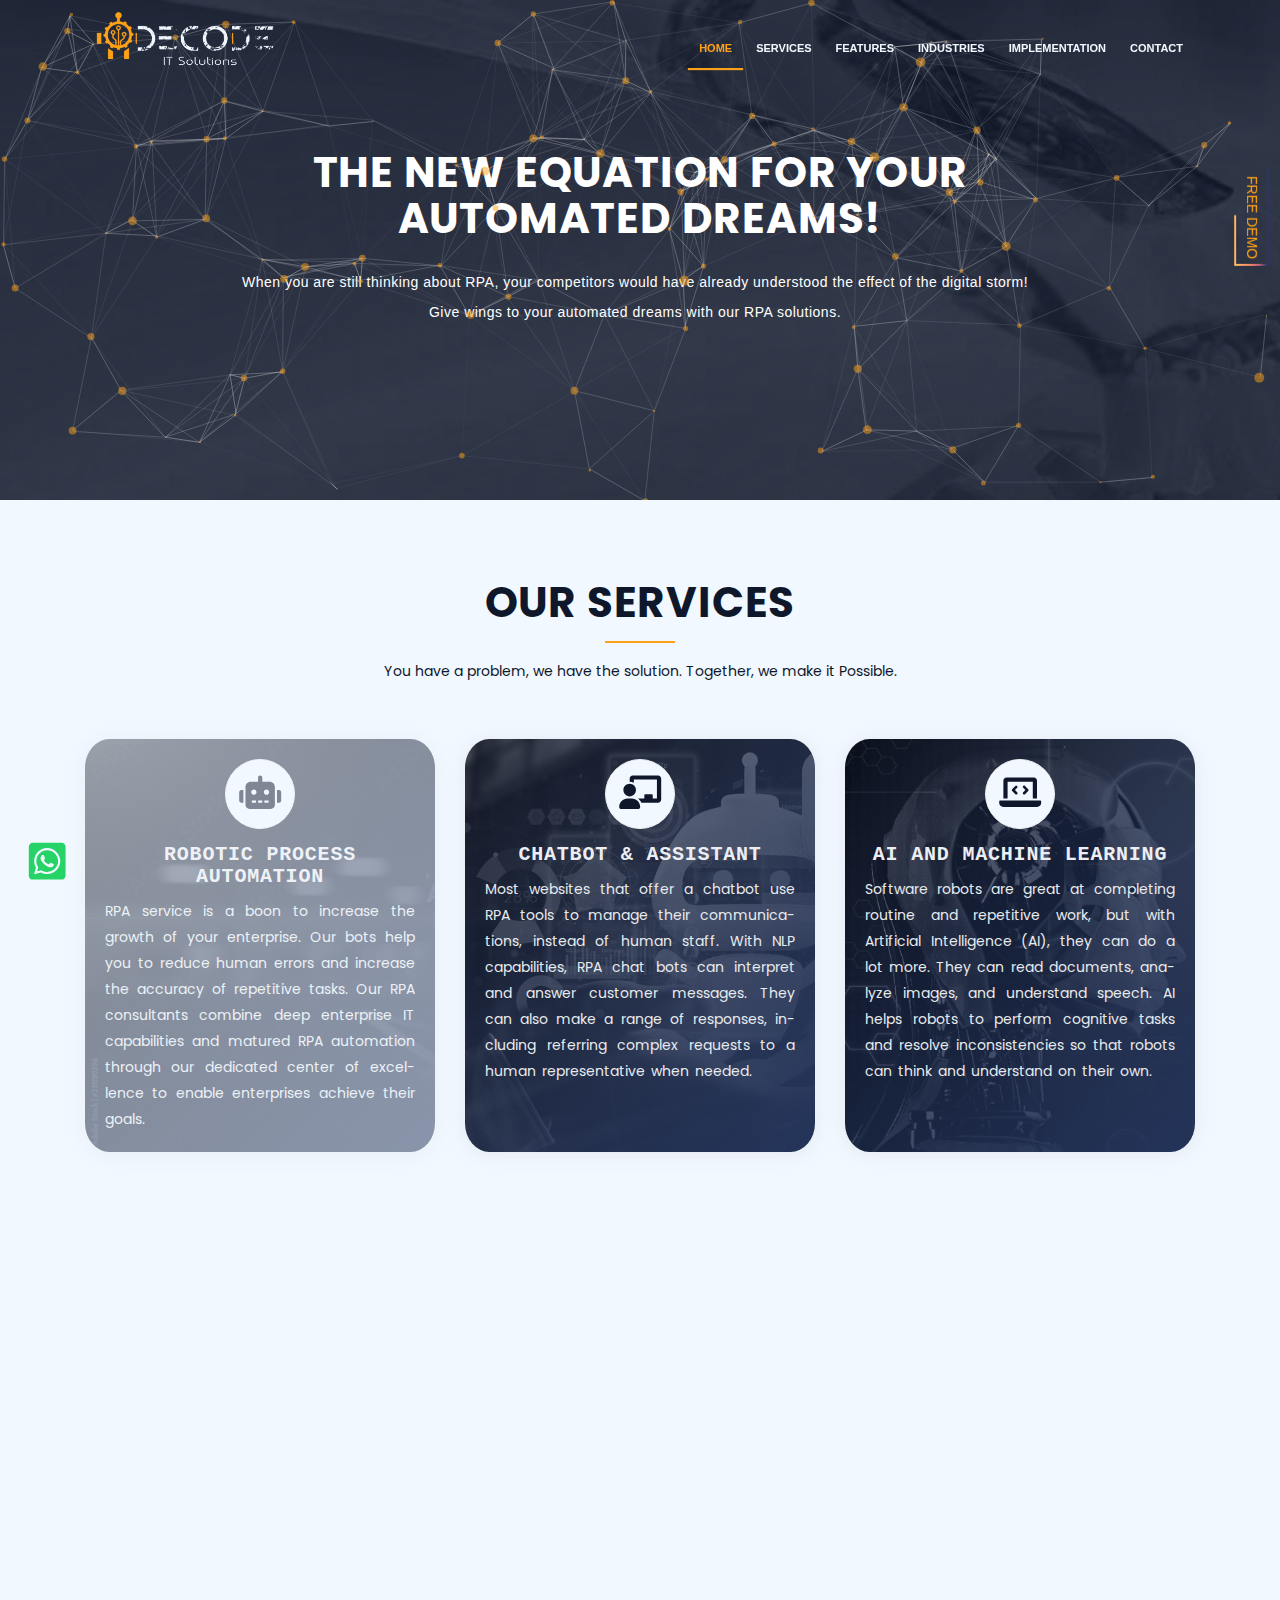
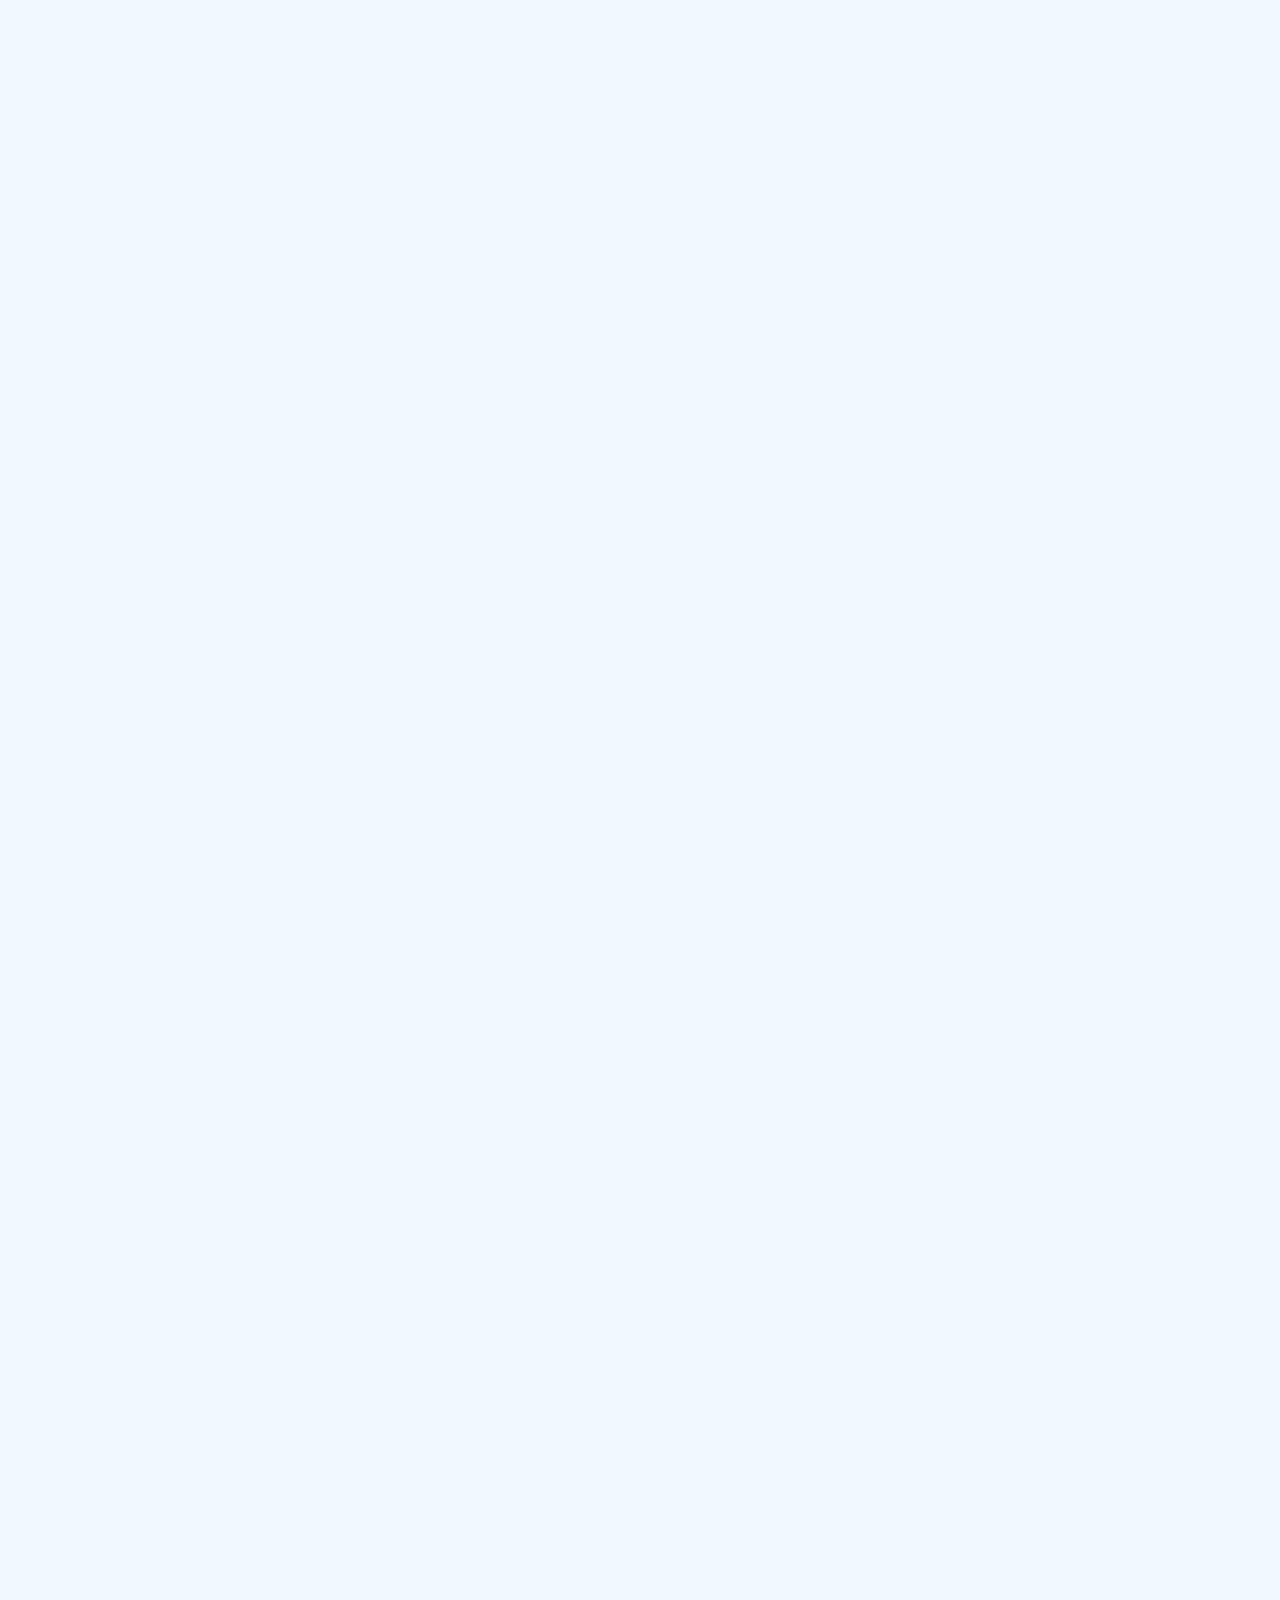
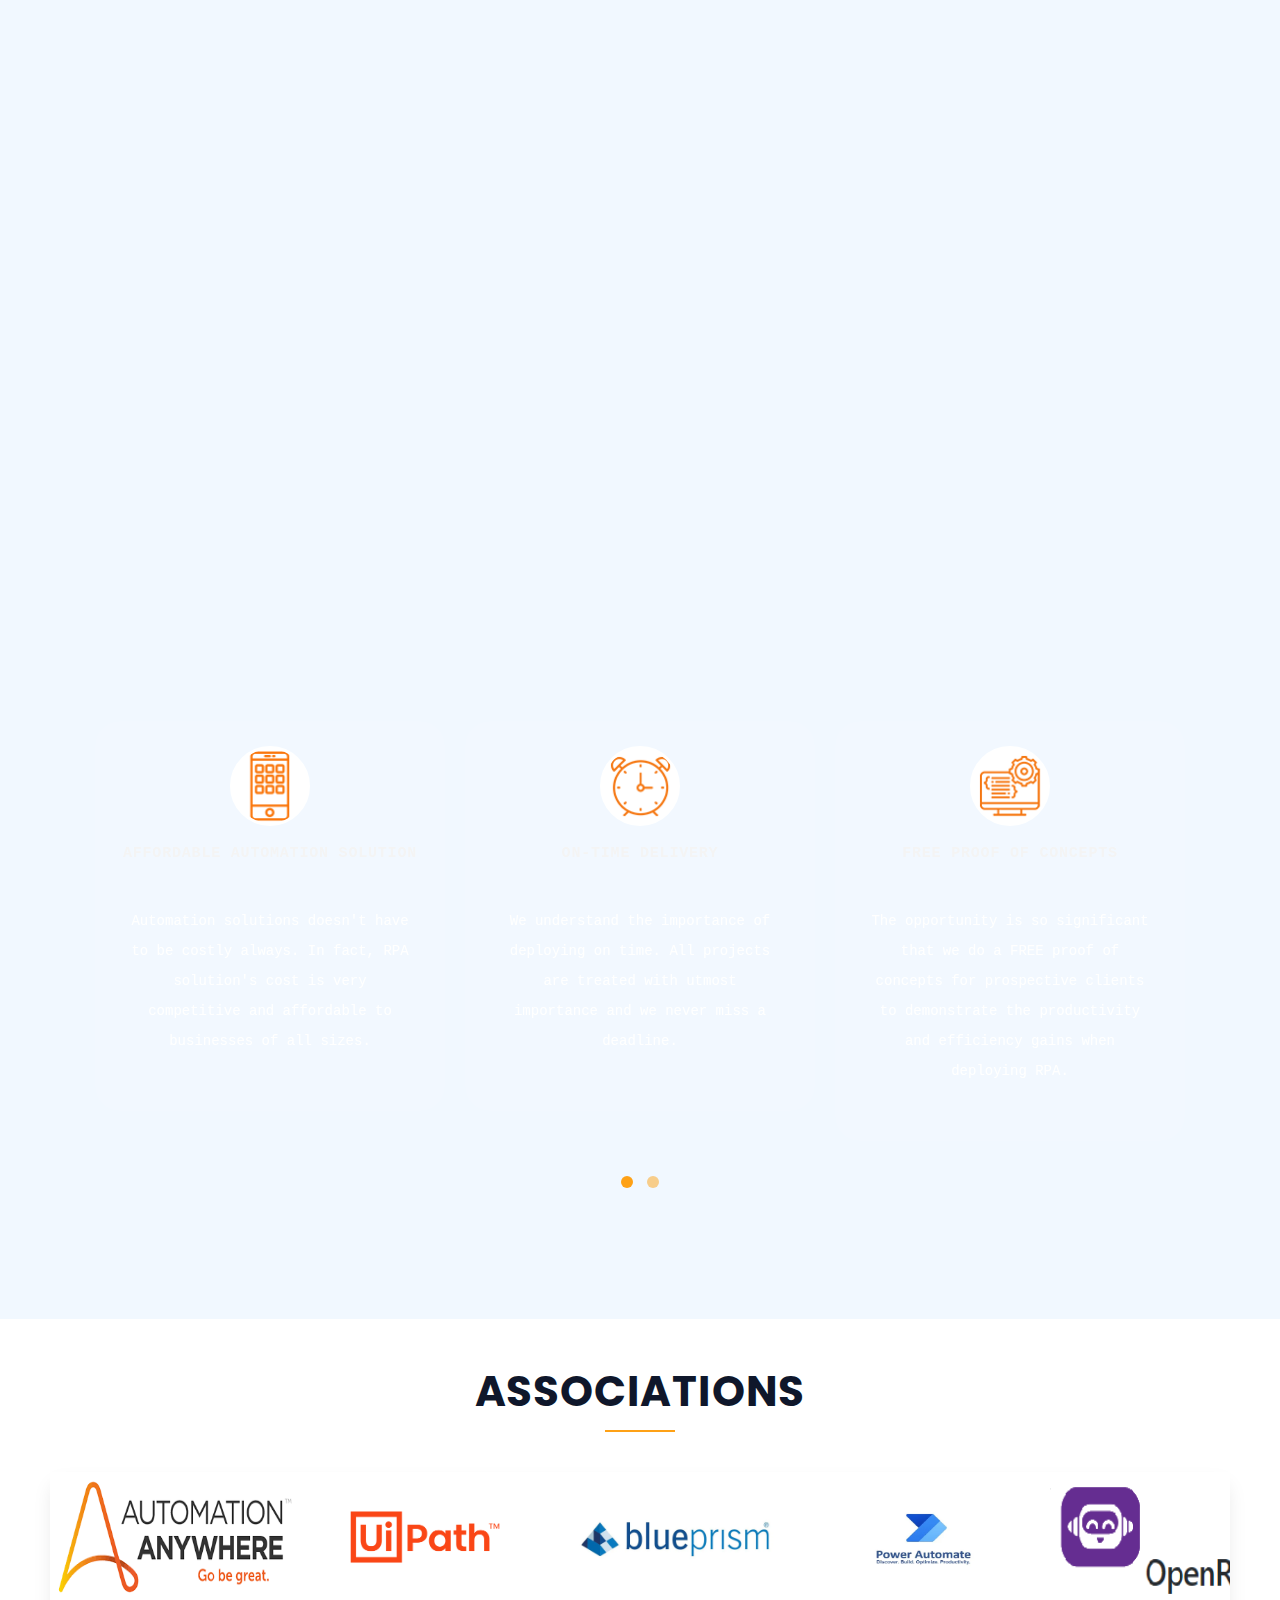
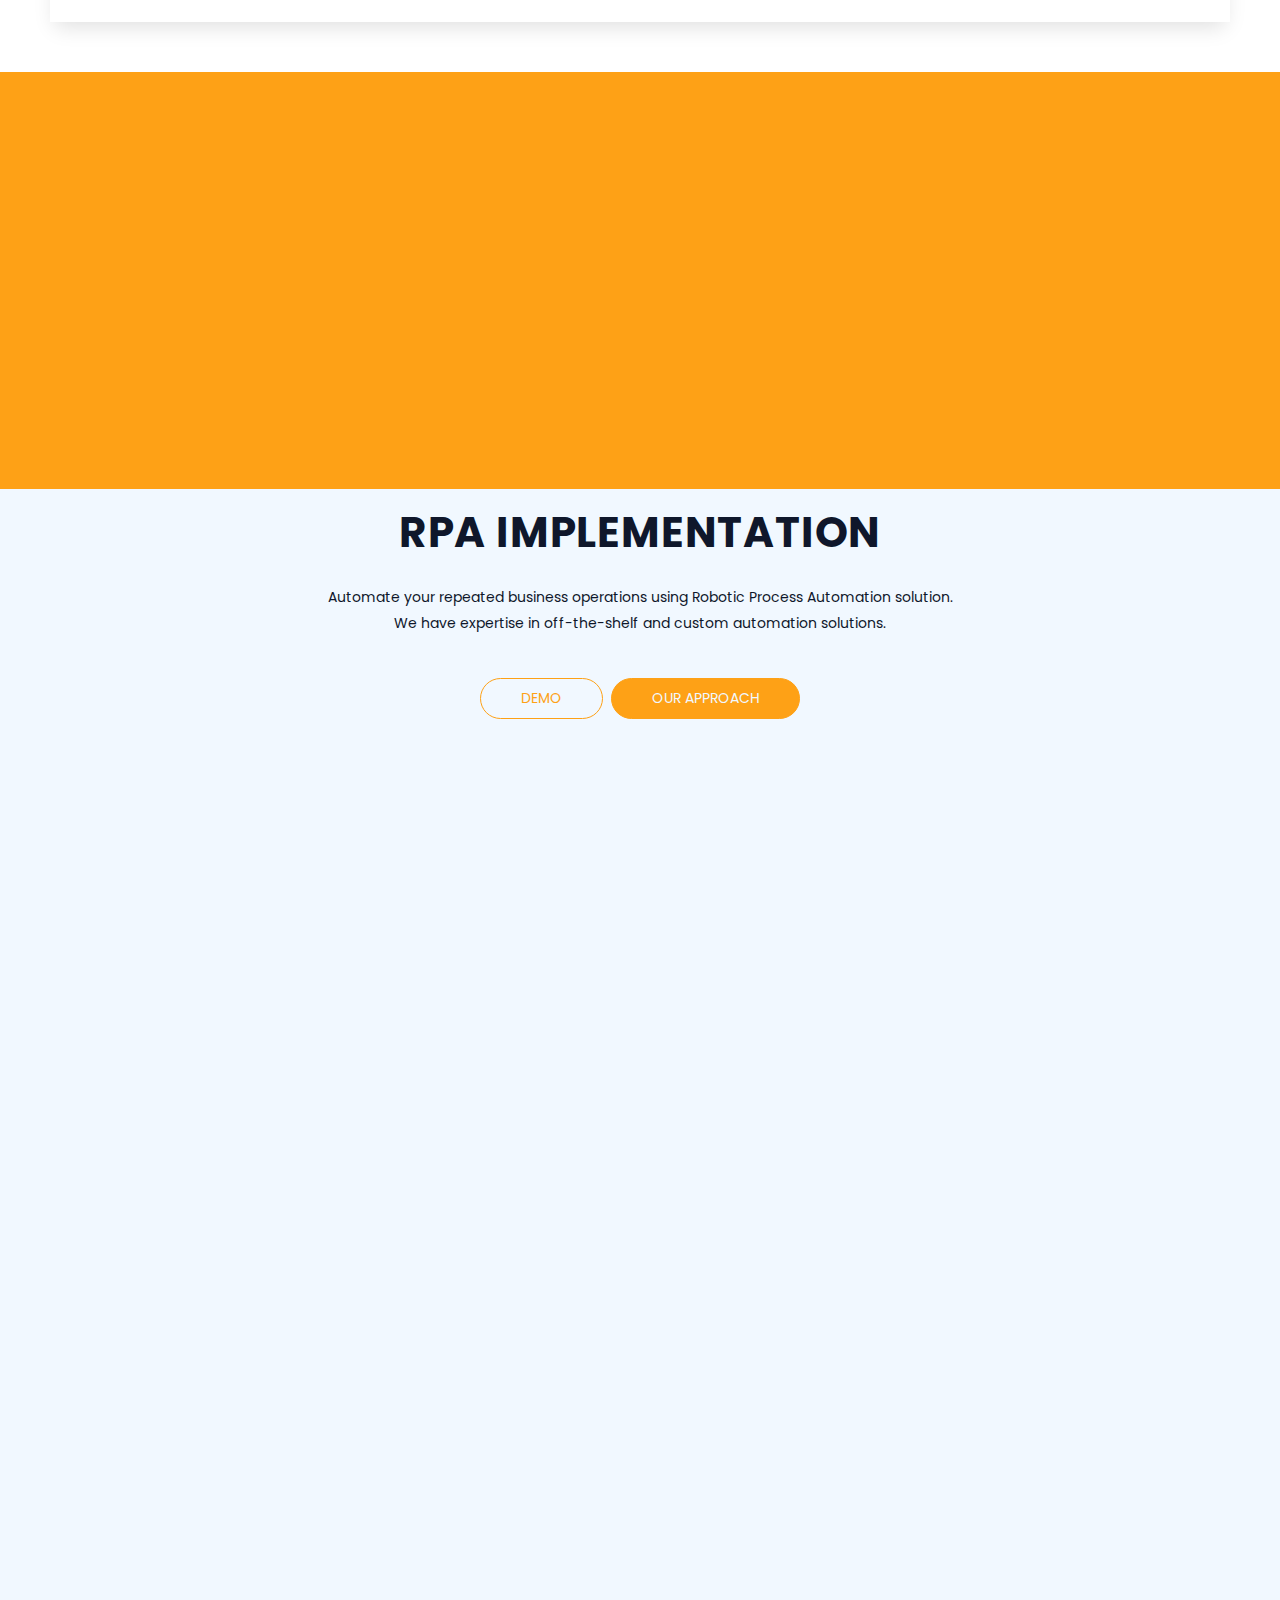
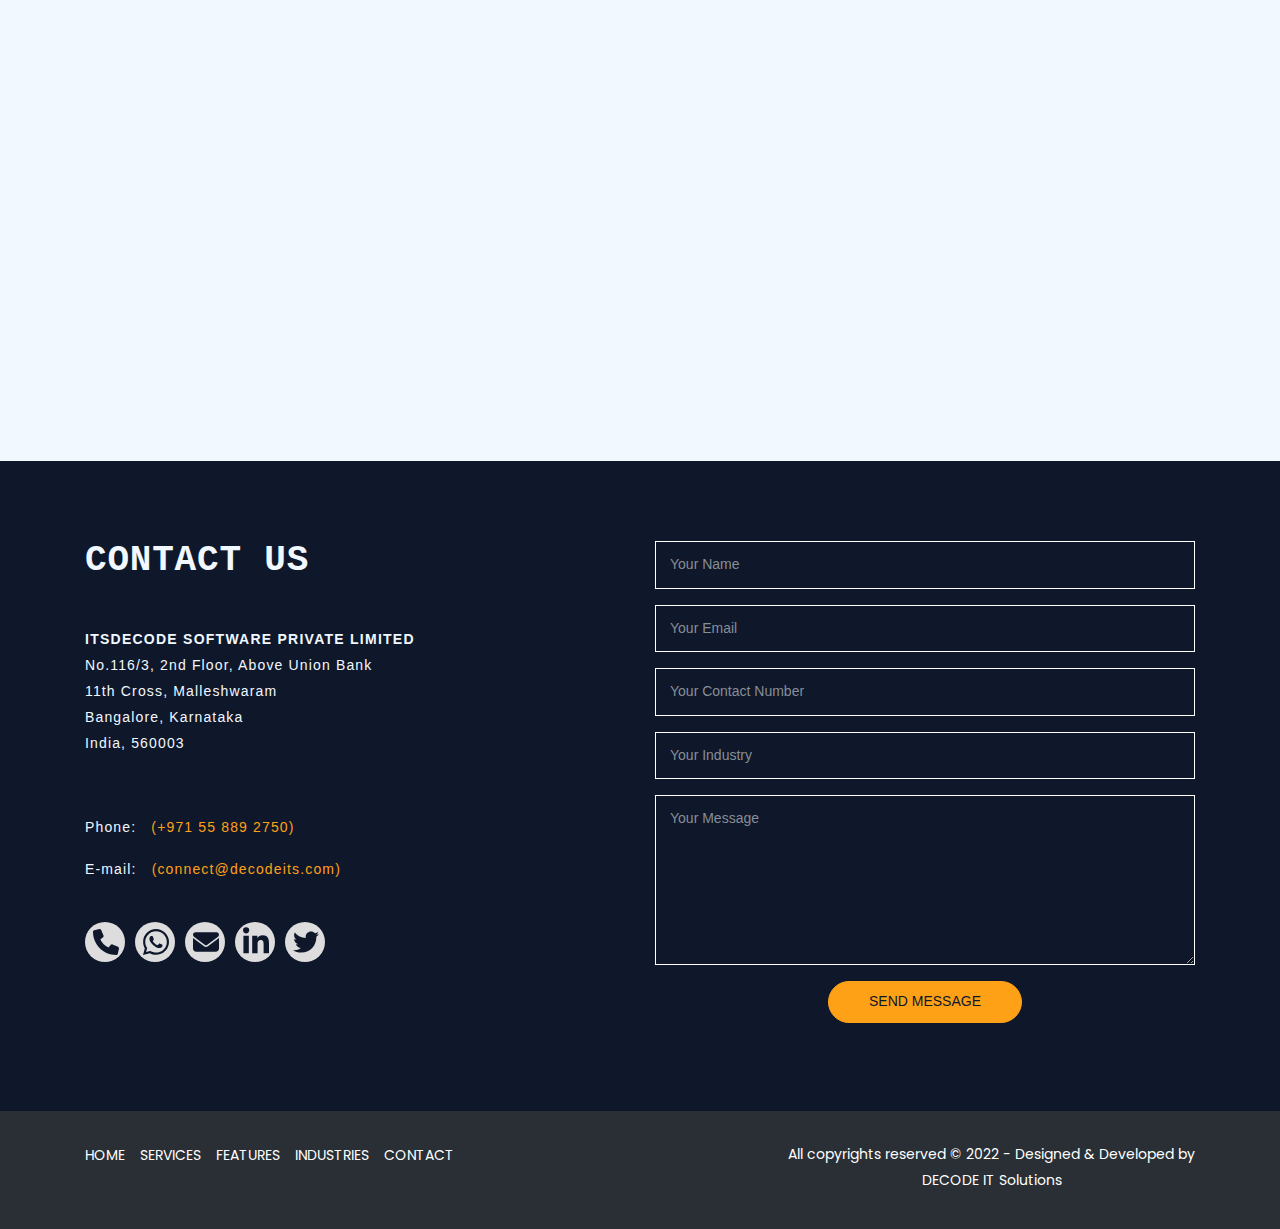
<file: index.html>
<!DOCTYPE html>
<html lang="en">
  <head>
    <!-- Required meta tags -->
    <meta charset="utf-8">
    <meta name="viewport" content="width=device-width, initial-scale=1, shrink-to-fit=no">
    <meta name="keywords" content="Bootstrap, Parallax, Template, Registration, Landing">
   <!-- <meta name="viewport" content="width=device-width, initial-scale=1, maximum-scale=1"> -->
    <meta name="author" content="Grayrids">
    <title>Decode IT Solutions</title>
    <link rel="icon" type="image/png" sizes="32x32" href="img/Common/icon title.png"/>
    <script src="https://ajax.googleapis.com/ajax/libs/jquery/3.5.1/jquery.min.js"></script>

    <!-- Bootstrap CSS -->
    <link rel="stylesheet" href="css/bootstrap.min.css">
    <link rel="stylesheet" href="css/font-awesome.min.css">
    <link rel="stylesheet" href="css/line-icons.css">
    <link rel="stylesheet" href="css/owl.carousel.css">
    <link rel="stylesheet" href="css/owl.theme.css">
    <link rel="stylesheet" href="css/nivo-lightbox.css">
    <link rel="stylesheet" href="css/magnific-popup.css">
    <link rel="stylesheet" href="css/slicknav.css">
    <link rel="stylesheet" href="css/animate.css">
    <link rel="stylesheet" href="css/main.css">      
    <link rel="stylesheet" href="css/responsive.css">
    <link rel="stylesheet" href="css/fontawesome.min.css">
  </head>


  <body>
    <!-- Header Section Start -->
    <header id="hero-area" data-stellar-background-ratio="0.5">    
      <!-- Navbar Start -->
      <nav class="navbar navbar-expand-md navbar-expand-lg fixed-top scrolling-navbar indigo">
        <div class="container">
          <!-- Brand and toggle get grouped for better mobile display -->
          <div class="navbar-header">
            <a href="#" class="navbar-brand"><img class="img-fulid" src="img/Common/W.svg" alt="img/Common/Logo Black 1.png"></a>
            <button class="navbar-toggler" type="button" data-toggle="collapse" data-target="#main-navbar" aria-controls="main-navbar" aria-expanded="false" aria-label="Toggle navigation">
              <i class="lnr lnr-menu"></i>
            </button>
          </div>
          <div class="collapse navbar-collapse" id="main-navbar">
            <ul class="navbar-nav mr-auto w-100 justify-content-end">
              <li class="nav-item">
                <a class="nav-link page-scroll" href="#hero-area">Home</a>
              </li>
              <li class="nav-item">
                <a class="nav-link page-scroll" href="#services">Services</a>
              </li>
              <li class="nav-item">
                <a class="nav-link page-scroll" href="#features">Features</a>
              </li>
              <li class="nav-item">
                <a class="nav-link page-scroll" href="#industries">Industries</a>
              </li>
             
              <li class="nav-item">
                <a class="nav-link page-scroll" href=".video-promo">implementation</a>
              </li>
              
              <li class="nav-item">
                <a class="nav-link page-scroll" href="#contact">Contact</a>
              </li>
            </ul>
          </div>
        </div>

        <!-- Mobile Menu Start -->
        <ul class="mobile-menu">
           <li>
              <a class="page-scroll" href="#hero-area">Home</a>
            </li>
            <li>
              <a class="page-scroll" href="#services">Services</a>
            </li>
            <li>
              <a class="page-scroll" href="#features">Features</a>
            </li>
            <li>
              <a class="page-scroll" href="#industries">Industries</a>
            </li>
            <li>
              <a class="page-scroll" href=".video-promo">implementation</a>
            </li>
           
            <li>
              <a class="page-scroll" href="#contact">Contact</a>
            </li>
        </ul>
        <!-- Mobile Menu End -->





      </nav>
      <!-- Navbar End --> 
      <section class="banner" id="particles-js">
        <div class="container-fluid ">
            <div class="row">
              <div class="col-12 p-0">
      <div class="container">  
        <div class="row justify-content-md-center">
          <div class="col-md-10">
            <div class="contents text-center">
              
              <h1 class="wow fadeInDown" data-wow-duration="1000ms" data-wow-delay="0.3s">The New Equation For Your <br>Automated Dreams!</h1>
              <p class="lead  wow fadeIn" data-wow-duration="1000ms" data-wow-delay="400ms">When you are still thinking about RPA, your competitors would have already understood the effect of the digital storm!
                <br>Give wings to your automated dreams with our RPA solutions.</p>
               </div>
          </div>
        </div> 

      </div>
    </div>
 </div>
</section>
      </div>           
    </header>
    <!-- Header Section End --> 

    <!-- Services Section Start -->
    <section id="services" class="section">
      <div class="container">
        <div class="section-header">          
          <h2 class="section-title wow fadeIn" data-wow-duration="500ms" data-wow-delay="0.15s">Our Services</h2>
          <hr class="lines wow zoomIn" data-wow-delay="0.15s">
          <p class="section-subtitle wow fadeIn" data-wow-duration="500ms" data-wow-delay="0.15s">You have a problem, we have the solution. Together, we make it Possible.</p>
        </div>
        <div class="row">
          <div class="col-lg-4 col-md-6 col-xs-12">
            <div class="item-boxes card1 wow fadeInLeft" data-wow-delay="0.2s">
              <div class="icon">
                <i class="fa-solid fa-robot"></i>
              </div>
              <h4>ROBOTIC PROCESS AUTOMATION</h4>
              <p>RPA service is a boon to increase the growth of your enterprise. Our bots help you
                to reduce human errors and increase the accuracy of repetitive tasks. Our RPA
                consultants combine deep enterprise IT capabilities and matured RPA automation
                through our dedicated center of excellence to enable enterprises achieve their goals.</p>
            </div>
          </div>
          <div class="col-lg-4 col-md-6 col-xs-12">
            <div class="item-boxes card2 wow fadeInUp" data-wow-delay="0.2s">
              <div class="icon">
                <i class="fa-solid fa-chalkboard-user"></i>
              </div>
              <h4>CHATBOT & ASSISTANT</h4>
              <p>Most websites that offer a chatbot use RPA tools to manage their communications, instead of human staff. With NLP capabilities, RPA chat bots can interpret and answer customer messages. They can also make a range of responses, including referring complex requests to a human representative when needed.</p>
            </div>
          </div>
          <div class="col-lg-4 col-md-6 col-xs-12">
            <div class="item-boxes card3 wow fadeInRight" data-wow-delay="0.2s">
              <div class="icon">
                <i class="fa-solid fa-laptop-code"></i>
              </div>
              <h4>AI AND MACHINE LEARNING</h4>
              <p>Software robots are great at completing routine and repetitive work, but with Artificial Intelligence (AI), they can do a lot more. They can read documents, analyze images, and understand speech. AI helps robots to perform cognitive tasks and resolve inconsistencies so that robots can think and understand on their own.</p>
            </div>
          </div>
          <div class="col-lg-4 col-md-6 col-xs-12">
            <div class="item-boxes card4 wow fadeInLeft" data-wow-delay="0.2s">
              <div class="icon">
                <i class="fa-solid fa-gears"></i>
              </div>
              <h4>ROBOTIC TEST AUTOMATION</h4>
              <p>Automated testing is about assisting testers in checking whether developed codes function as intended. Need to deliver quality product at speed means that manual testing no longer suffices for businesses. The need to deliver quality products on an immediate basis has challenged manual
testing. Automation has additional benefits, such as lowering human error, low cost that often occurs as a result of tedious, repetitive work.<br></p>
            </div>
          </div>
          <div class="col-lg-4 col-md-6 col-xs-12">
            <div class="item-boxes card5 wow fadeInLeft" data-wow-delay="0.2s">
              <div class="icon">
                <i class="fa-brands fa-uncharted"></i>
              </div>
              <h4>CUSTOM SOFTWARE DEVELOPMENT</h4>
              <p>Software is built primarily for brand conscientious organizations, service-oriented companies, and enterprises to streamline their internal business processes. Some organizations require specific capabilities that general software can not provide. If this is the case, they may turn to customized software development. Customized Software is the best solution for such companies.</p>
            </div>
          </div>
          <div class="col-lg-4 col-md-6 col-xs-12">
            <div class="item-boxes card6 wow fadeInRight" data-wow-delay="0.2s">
              <div class="icon">
                <i class="fa-solid fa-calendar-days"></i>
              </div>
              <h4>BOT AUDIT</h4>
              <p>RPA in audit can automate controls within business processes, providing a higher level of assurance around compliance and reducing the risk of human error. This is especially beneficial in instances where controls require real-time monitoring or are repetitive. Every event details along with the outcomes are automatically captured. The detail of every event along with outcome will be automatically captured by the BOT.<br></p>
            </div>
          </div>
          
        </div>
      </div>
    </section>
    <!-- Services Section End -->


 <!-- Features Section Start -->
 <section id="features" class="section-padding">
  <div class="container">
    <div class="section-header text-center">  
      <h2 class="section-title wow fadeInDown" data-wow-delay="0.2s">Awesome Features</h2>
      <hr class="lines wow zoomIn" data-wow-delay="0.3s">
      <div class="shape wow fadeInDown" data-wow-delay="0.3s"></div>
    </div>
    <div class="row">
      <div class="col-lg-4 col-md-12 col-sm-12 col-xs-12">
        <div class="content-left cnt">
          <div class="box-item wow fadeInLeft" data-wow-delay="0.2s">
            <span class="icon">
              <i class="fa-solid fa-people-line"></i>
            </span>
            <div class="text">
              <h4>Better Customer Service</h4>
              <p>Software robots speed up customer service by gathering information and documents from
                different systems, handling service requests and updating customer records.</p>
            </div>
          </div>
          <div class="box-item wow fadeInLeft" data-wow-delay="0.3s">
            <span class="icon">
              <i class="fa-solid fa-square-poll-vertical"></i>
            </span>
            <div class="text">
              <h4>Comprehensive data analytics</h4>
              <p>The faster you can retrieve insights from your data, the faster you will be able to identify key
                actions you want to take.</p>
            </div>
          </div>
          <div class="box-item wow fadeInLeft" data-wow-delay="0.2s">
            <span class="icon">
              <i class="fa-solid fa-gauge-high"></i>
            </span>
            <div class="text">
              <h4>Improved Efficiency</h4>
              <p>Intelligent robots can work 24x7x365 in the most efficient manner.</p>
            </div>
          </div>
        </div>
      </div>
      <div class="col-lg-4 col-md-6 col-sm-12 col-xs-12">
        <div class="show-box wow fadeInUp FeatureImg" data-wow-delay="0.3s">
          <img src="img/Common/RPA-Awsome Features.png" alt="" height="362" width="290">
        </div>
      </div>
      <div class="col-lg-4 col-md-12 col-sm-12 col-xs-12">
        <div class="content-right">
          <div class="box-item wow fadeInRight" data-wow-delay="0.3s">
            <span class="icon">
              <i class="fa-solid fa-hand-holding-dollar"></i>
            </span>
            <div class="text">
              <h4>Cost Saving</h4>
              <p>RPA brings a wide range of benefits to the table, cutting costs and generating savings. RPA reduces
                operational costs by automating key IT processes. </p>
            </div>
          </div>
          <div class="box-item wow fadeInRight" data-wow-delay="0.2s">
            <span class="icon">
              <i class="fa-solid fa-user-lock"></i>
            </span>
            <div class="text">
              <h4>Enhance Security</h4>
              <p>The elimination of unauthorized access as well as quicker detection and response to
                threats will help your business keep sensitive data safe from abuse.
          </div>
          </div>
          <div class="box-item wow fadeInRight" data-wow-delay="0.2s">
            <span class="icon">
              <i class="fa-solid fa-tachograph-digital"></i>
            </span>
            <div class="text">
              <h4>Avoid Human Errors</h4>
              <p>Reduce error-prone, manual data entry and document
                processing. RPA accesses and acts on information using AI to
                accelerate outcomes.</p>
            </div>
          </div>
        </div>
      </div>
    </div>
  </div>
</section>



<!-- Industries Start --> 
<section id="industries" class="section-padding">
  <div class="container">
    <div class="section-header text-center">          
      <h2 class="section-title wow fadeInDown" data-wow-delay="0.15s">SPECTRUM OF RPA IN DIFFERENT INDUSTRIES</h2>
      <hr class="lines wow zoomIn" data-wow-delay="0.15s">
      <div class="shape wow fadeInDown" data-wow-delay="0.15s"></div>
    </div>
    <div class="row">
      <div class="col-lg-4 col-md-6 col-xs-12">
       <div class="table card1 wow fadeInRight odd" data-wow-delay=".2s">
          <div class="icon-box">
            <i class="fa-solid fa-building-columns"></i>
          </div>
          <div class="industries-header">
          </div>
          <div class="title">
            <h4>RPA FOR FINANCIAL INSTITUTIONS</h4>
          </div>
          <ul class="description">
            <p>Using powerful RPA software to Install desktop and other end-user
              device-level software robot. By building artificial intelligence workforce or virtual assistants
              RPA in the banking industry serves as a useful tool to address the pressing demands and help maximize the efficiency by reducing costs with the services-
              through-software model.</p>
          </ul>
        </div> 
      </div>
      <div class="col-lg-4 col-md-6 col-xs-12">
        <div class="table card2 wow fadeInUp mid" data-wow-delay=".2s">
          <div class="icon-box">
            <i class="fa-solid fa-kit-medical"></i>
          </div>
          <div class="industries-header">
          </div>
          <div class="title">
            <h4>RPA FOR HEALTHCARE SECTOR</h4>
          </div>
          <ul class="description">
            <p>Health industry is also adapting to the new phase of the world. In the everchanging world, RPA can reduce mundane work, increase productivity and reduce cycle time with robust compliance. Integration of RPA BoT patient management ensures shift handoff, patient enrolment, bill settlement, and other aspects of healthcare are handled more efficiently.</p>
          
          </ul>
       </div> 
      </div>
      <div class="col-lg-4 col-md-6 col-xs-12">
        <div class="table card3 wow fadeInLeft even" data-wow-delay="0.2s">
          <div class="icon-box">
            <i class="fa-solid fa-city"></i>
          </div>
          <div class="industries-header">
          </div>
          <div class="title">
            <h4>RPA FOR INSURANCE INDUSTRIES</h4>
          </div>
          <ul class="description">
            <p>The insurance is a paper heavy industry, with lot of documents to handle such as customer accounts,
              claims etc. Many insurance companies have started using RPA in information gathering process such as
              managing insurance claims, call center support, form registration, etc. RPA can also be used while working with the legal system thereby reducing paperwork and ensuring end-to-end secured claim settlement.</p>
          </ul>
        </div> 
      </div>


      <div class="col-lg-4 col-md-6 col-xs-12">
        <div class="table card4 wow fadeInRight even" data-wow-delay="0.2s">
          <div class="icon-box">
            <i class="fa-solid fa-tower-cell"></i>
          </div>
          <div class="industries-header">
          </div>
          <div class="title">
            <h4>Telecom</h4>
          </div>
          <ul class="description">
            <p>Telecom is a tightly regulated industry, yet telecom companies have to move quickly to keep up to the
              advances in technology and customer demands, RPA can help telecom companies to grow more agile
              and competent by reducing error rates (near zero), improving data quality, customer
              service and operational efficiency.</p>
       
          </ul> 
        </div> 
      </div>


      <div class="col-lg-4 col-md-6 col-xs-12">
        <div class="table card5 wow fadeInDown mid" data-wow-delay="0.2s">
           <div class="icon-box">
            <i class="fa-solid fa-fax"></i>
           </div>
           <div class="industries-header">
           </div>
           <div class="title">
             <h4>Business Process Outsourcing</h4>
           </div>
           <ul class="description">
             <p>In normal scenarios an employee in a BPO Service spends 70% of time on daily repetitive tasks. This is where
              RPA plays a crucial part,A RPA Integrated BPO works with 20% more productivity, as RPA helps in the daily
              tasks like invoice processing, claim processing, data extraction, data entry or other repetitive
              tasks to multiple vendors.</p>
        
           </ul>
         </div> 
       </div>

         <div class="col-lg-4 col-md-6 col-xs-12">
          <div class="table card6 wow fadeInLeft odd" data-wow-delay="0.2s">
             <div class="icon-box">
              <i class="fa-solid fa-cart-arrow-down"></i>
             </div>
             <div class="industries-header">
             <!--  <p class="price-value">$10<span> /mo</span></p> -->
             </div>
             <div class="title">
               <h4>Supply chain</h4>
             </div>
             <ul class="description">
               <p>Supply chain management is becoming more and more complex and unpredictable than ever before. The future of supply chain management is with RPA integrated bots where it can provide better forecasting, cross-functional optimization and automated decision in warehouse management, documentation, customer relations etc.</p>                  
            
             </ul>
           </div> 
         </div>


          </div> 
        </div>
</section>

   



      <!-- whychooseus Section Start -->
      <div id="whychooseus" class="section" data-stellar-background-ratio="0.1">
        <div class="container">
          <div class="section-header">          
            <h2 class="section-title wow fadeIn" data-wow-duration="1000ms" data-wow-delay="0.15s">Why Choose Us</h2>
            <hr class="lines wow zoomIn" data-wow-delay="0.3s">
          <div class="row justify-content-md-center">
            <div class="col-md-12">
              <div class="touch-slider owl-carousel owl-theme">
                <div class="whychooseus-item">
                  <img src="img/Common/icon-mobile.png" alt="Client Testimonoal" />
                  <div class="whychooseus-text">
                    <h3>Affordable Automation Solution</h3>
                    <p>Automation solutions doesn't have to be costly always. In fact, RPA solution's cost is very competitive and affordable to businesses of all sizes.</p>
                
                  </div>
                </div>
                <div class="whychooseus-item">
                  <img src="img/Common/icon-clock.png" alt="Client Testimonoal" />
                  <div class="whychooseus-text">
                    <h3>On-Time Delivery</h3>
                    <p>We understand the importance of deploying on time. All projects are treated with utmost importance and we never miss a deadline.</p>
                
                  </div>
                </div>
                <div class="whychooseus-item">
                  <img src="img/Common/icon-coding.png" alt="Client Testimonoal" />
                  <div class="whychooseus-text">
                    <h3>Free Proof of Concepts</h3>
                    <p>The opportunity is so significant that we do a FREE proof of concepts for prospective clients to demonstrate the productivity and efficiency gains when deploying RPA.</p>
                  </div>
                </div>
                <div class="whychooseus-item">
                  <img src="img/Common/icon-ui.png" alt="Client Testimonoal" />
                  <div class="whychooseus-text">
                    <h3>Partner With Industry Leading RPA Tools</h3>
                    <p>We work with top leaders in the Robotic Process Automation industry and utilize powerful tools to implement RPA solutions.</p>
                  </div>
                </div>
              </div>
            </div>
          </div>        
        </div>
      </div>
      </div>
      <!-- whychooseus Section Start -->

      <section class="Partners section" data-stellar-background-ratio="0.5">
        <div class="section-header">          
          <h2 class="section-title headerclass">ASSOCIATIONS</h2>
          <hr class="lines">
          <p class="section-subtitle"></p>
        </div>
        <div class="slider">
          <div class="slide-track">
            <div class="slide">
            <img src="img/Common/Automation Anywhere.png" height="130" width="250" alt="" />
            </div>
            <div class="slide">
            <img src="img/Common/UiPath-logo.png" height="130" width="250" alt="" />
            </div>
            <div class="slide">
            <img src="img/Common/blue-prism-logo" height="130" width="250" alt="" />
            </div>
            <div class="slide">
            <img src="img/Common/PA.webp" height="130" width="250" alt="" />
            </div>
            <div class="slide">
            <img src="img/Common/openrpa.png" height="130" width="250" alt="" />
            </div>
            <div class="slide">
            <img src="img/Common/xceptor.jfif" height="130" width="250" alt="" />
            </div>
            <div class="slide">
            <img src="img/Common/robocorp.png" height="130" width="250" alt="" />
            </div>
            <div class="slide">
           
            </div>
            <div class="slide">
              <img src="img/Common/Automation Anywhere.png" height="130" width="250" alt="" />
              </div>
              <div class="slide">
              <img src="img/Common/UiPath-logo.png" height="130" width="250" alt="" />
              </div>
              <div class="slide">
              <img src="img/Common/blue-prism-logo" height="130" width="250" alt="" />
              </div>
              <div class="slide">
              <img src="img/Common/PA.webp" height="130" width="250" alt="" />
              </div>
              <div class="slide">
              <img src="img/Common/openrpa.png" height="130" width="250" alt="" />
              </div>
              <div class="slide">
              <img src="img/Common/xceptor.jfif" height="130" width="250" alt="" />
              </div>
              <div class="slide">
              <img src="img/Common/robocorp.png" height="130" width="250" alt="" />
              </div>
              <div class="slide">
             
              </div>
          
        </div>
      </section>

<!-- Start Video promo Section -->
<section class="video-promo section">
  <div class="container">
    <div class="row justify-content-center">
      <div class="col-lg-8">
          <div class="video-promo-content text-center">
            <h2 class="wow zoomIn" data-wow-duration="1000ms" data-wow-delay="100ms">Watch Our Intro video</h2>
            <p class="wow zoomIn" data-wow-duration="1000ms" data-wow-delay="100ms">Robotic process automation streamlines workflows, which makes organizations more profitable, flexible, and responsive. It also increases employee satisfaction, engagement, and productivity by removing mundane tasks from their workdays.

      </p>
    <a href="https://drive.google.com/file/d/1UhPskDAs_pQKpbLPGN9-8Jq23DfaIRkP/preview" class="video-popup autoplay wow fadeInUp"  allow="autoplay" data-wow-duration="1000ms" data-wow-delay="0.3s"><i class="lnr lnr-film-play"></i></a>
          </div>
      </div>
    </div>
  </div>
</section>
<!-- End Video Promo Section -->


            


    
    <!-- Portfolio Section -->
    <section id="portfolios" class="section">
      <br>
      <!-- Container Starts -->
      <div class="container">
        <div class="section-header">          
          <h2 class="section-title"  data-wow-duration="1000ms" data-wow-delay="0.3s">RPA implementation</h2>
         <hr class="lines wow zoomIn" data-wow-delay="0.15s">
          <p class="section-subtitle">Automate your repeated business operations using Robotic Process Automation solution.<br> We have expertise in off-the-shelf and custom automation solutions.</p>
        </div>
        <div class="row">          
          <div class="col-md-12">
            <!-- Portfolio Controller/Buttons -->
            <div class="controls text-center">
          
              <a class="filter btn btn-common" data-filter=".videos">
                DEMO 
              </a>
              <a class="filter btn btn-common" data-filter=".approach">
                OUR APPROACH 
              </a>
            </div>
            <!-- Portfolio Controller/Buttons Ends-->
          </div>
          </div>
          </div>

          <!-- Portfolio Recent Projects -->
          <div class="container">
          <div id="portfolio" class="row">
            <div class="col-lg-3 col-md-6 col-xs-12 mix development approach">
              <div class="portfolio-item">
                <div class="shot-item">
                  <div class="container">
                    <div class="card1">
                    <div class="box">
                      <div class="content">
                        <h3>CONSULT</h3>
                        <p>We help organizations by recommending the right processes and solutions for automation.
                      </p>
                      </div>
                    </div>
                    </div>
                  </div>
                </div>               
              </div>
            </div> 
            <div class="col-lg-3 col-md-6 col-xs-12 mix development approach">
              <div class="portfolio-item">
                <div class="shot-item">
                  <div class="container">
                    <div class="card1">
                    <div class="box">
                      <div class="content">
                        <h3>DESIGN</h3>
                        <p>Design the solution architecture and confirm the development approach.</p>
                      </div>
                    </div>
                    </div>
                  </div>
                </div>               
              </div>
            </div>
            <div class="col-lg-3 col-md-6 col-xs-12 mix development approach">
              <div class="portfolio-item">
                <div class="shot-item">
                  <div class="container">
                    <div class="card1">
                    <div class="box">
                      <div class="content">
                        <h3>DEVELOP</h3>
                        <p>Initial POC development and scale the solution through incremental approach.</p>
                      </div>
                    </div>
                    </div>
                  </div>
                </div>               
              </div>
            </div>
            <div class="col-lg-3 col-md-6 col-xs-12 mix development approach">
              <div class="portfolio-item">
                <div class="shot-item">
                  <div class="container">
                    <div class="card1">
                    <div class="box">
                      <div class="content">
                        <h3>ITERATE</h3>
                        <p>Constant feedback collection and improvement of the system performance through iterations.</p>
                      </div>
                    </div>
                    </div>
                  </div>
                </div>               
              </div>
            </div>
            
            
            <div class="col-lg-4 col-md-6 col-xs-12 mix videos">
              
              <div class="crd">
              
              <div class="portfolio-item  wow fadeInLeft"  data-wow-delay="0.2s">
                <div class="shot-item">
                  <div class="card">
                    <div class="card__inner">
                      <div class="card__face card__face--back">
                        <p> This use case is developed using Automation Anywhere. In the beginning Bot navigates to product maintenance page. Choose the service from the product hierarchy. After that bot select a Rate plan name from the Rate plan dropdown. Then the bot clicks on the save button. Once the rate plan is changed bot ensures the same in the database. Next bot performs the Usage inquiry action. Bot navigates to the Usage Inquiry tab. Under the Usage search criteria section bot select the event start date and event end date. Then the bot chooses the MSISDN. After that bot clicks on Run Search under Get Usage section. Bot fetch the usage charges from the usage result section.</p>
                      </div>
                      <div class="card__face card__face--front">
                        <div class="card__content">
                             <iframe src="https://www.youtube.com/embed/ryATkGtHNok?controls=0" title="YouTube video player" frameborder="0" allow="accelerometer; autoplay; clipboard-write; encrypted-media; gyroscope; picture-in-picture" allowfullscreen></iframe>
                          <div class="card__body">
                            
                            <h3>CELLULAR NETWORK PLAN MODIFY</h3>
                            <hr class="lines">
                            <p>In the telecommunication sector activating the services and handling the customer queries are tedious task. In this use case the bot performs the Rate plan change and fetch the Usage Details for the specified sim in a web application.</p>
                         <div class="bld"> <b>Click to read more...</b></div>
                          </div>
                        </div>
                      </div>
                    </div>
                  </div>
                </div>               
              </div>
            </div>
           </div>
           <div class="col-lg-4 col-md-6 col-xs-12 mix videos">
            <div class="crd">
            <div class="portfolio-item  wow fadeInUp"  data-wow-delay="0.2s">
              <div class="shot-item">
                <div class="card">
                  <div class="card__inner card__inner1">
                    <div class="card__face card__face--back">
                      <p>This use case is developed using Automation Anywhere. In the beginning bot navigates to the product maintenance page. In the reason code bot chooses add feature. Then bot selects Reason for maintenance dropdown value as General Maintenance. After that bot selects the MSISDN in product dropdown under Product maintenance section. Then the bot selects the phone protection plan under available products section and click on the Add Companion Product button under the Available Product Details section. Then bot select Phone Protection Plan Provisioning Required under Product Hierarchy section. Once the phone protection plan is activated, bot ensures the same in the database.</p>
                        
                    </div>
                    <div class="card__face card__face--front">
                      <div class="card__content">
                          <iframe src="https://www.youtube.com/embed/kk7lH0431LE?controls=0&rel=0" title="YouTube video player" frameborder="0" allow="accelerometer; autoplay; clipboard-write; encrypted-media; gyroscope; picture-in-picture" allowfullscreen></iframe>
                        <div class="card__body">
                          <h3>TELECOM SERVICES MANAGEMENT</h3>
                          <hr class="lines">
                          <p>This use case covers one of the services provided by telecommunication sector. The bot performs the activation of phone protection plan as a companion product for the sim in the web application and ensures the same in the database.</p>
                       <div class="bld"> <b>Click to read more...</b></div>
                        </div>
                      </div>
                    </div>
                  </div>
                </div>
              </div>               
            </div>
          </div>
           </div>
            <div class="col-lg-4 col-md-6 col-xs-12 mix videos">
          <div class="crd">
          <div  class="portfolio-item  wow fadeInRight"  data-wow-delay="0.2s">
            <div class="shot-item">
              <div class="card">
                <div class="card__inner card__inner2">
                  <div class="card__face card__face--back">
                    <p>This use case is developed using UiPath. The input of this process is an excel file that contains different product details. In the beginning bot opens the input excel file and fetch the product details. Then the bot navigates to online shopping website noon, amazon and captures the product price and stores those details in the excel file with column name as current date and website name. These actions are performed for each item that are available in the input excel file. After performing this operations bot filters the lowest price among them. By implementing this, retailers can keep track of the different prices and it allows them to adjust the pricing.</p>
                      
                  </div>
                  <div class="card__face card__face--front">
                    <div class="card__content">
                        <iframe src="https://www.youtube.com/embed/PU0PXYSOp88?controls=0&rel=0" title="YouTube video player" frameborder="0" allow="accelerometer; autoplay; clipboard-write; encrypted-media; gyroscope; picture-in-picture" allowfullscreen></iframe>
                       
                      <div class="card__body">
                        <h3>SALES & RETAIL OPERATIONS</h3>
                        <hr class="lines">
                        <p>RPA allows retailers to adjust pricing and inventory faster. In this use case the bot captures the product prices from different online shopping sites and stores those details in an excel file with column name as current date and website name.</p>
                     <div class="bld"> <b>Click to read more...</b></div>
                      </div>
                    </div>
                  </div>
                </div>
              </div>
            </div>               
          </div>
        </div>
           </div>
            <div class="col-lg-4 col-md-6 col-xs-12 mix videos">
        <div class="crd">
        <div  class="portfolio-item  wow fadeInLeft"  data-wow-delay="0.2s">
          <div class="shot-item">
            <div class="card">
              <div class="card__inner card__inner3">
                <div class="card__face card__face--back">
                  <p>This use case is developed using Blue Prism. There are two types of data in this PMS, that is inpatient and outpatient data. In the beginning bot login to the salesforce data loader application and exports the inpatient details into an excel file. Then the bot opens the excel file and check any patient is discharged or expired. If that condition met, bot login to the salesforce and enters the patient details in the outpatient database and send a mail to the corresponding doctor. The bot regularly monitors the inpatient details so that  if any patient discharges, we can easily assign the ICU’s for emergency patients and also reduce the human efforts.</p>
                    
                </div>
                <div class="card__face card__face--front">
                  <div class="card__content">
                      <iframe src="https://www.youtube.com/embed/ehkH4Njm-DQ?controls=0&rel=0" title="YouTube video player" frameborder="0" allow="accelerometer; autoplay; clipboard-write; encrypted-media; gyroscope; picture-in-picture" allowfullscreen></iframe>
                     
                    <div class="card__body">
                      <h3>PATIENT MANAGEMENT SYSTEM</h3>
                      <hr class="lines">
                      <p>In the healthcare sector automating the patient management system increases the efficiency in tracking patient information. In this use case the bot monitors the hospital database, fetch the patient details, and enrolls the outpatient details in Database.</p>
                   <div class="bld"> <b>Click to read more...</b></div>
                    </div>
                  </div>
                </div>
              </div>
            </div>
          </div>               
        </div>
      </div>
            </div>
             <div class="col-lg-4 col-md-6 col-xs-12 mix videos">
      <div class="crd">
      <div  class="portfolio-item  wow fadeInDown"  data-wow-delay="0.2s">
        <div class="shot-item">
          <div class="card">
            <div class="card__inner card__inner4">
              <div class="card__face card__face--back">
                <p>This bot is developed using UiPath. At the initial stage, we create an ML skill in AI Fabric with the ML package. Then we create a taxonomy to store the user-defined document types under a group and category. Then we add the Digitize Document Activity, which digitizes the document by extracting its DOM and text and storing them in their corresponding variable types. The Add Data Extraction Scope activity, which provides a scope for extractor activities and finally, we add the Present Validation Station activity. Then it will open the validation station, which enables users to review and correct document classification. Our results will be stored in excel sheets.</p>
                  
              </div>
              <div class="card__face card__face--front">
                <div class="card__content">
                  <iframe src="https://www.youtube.com/embed/IZmcYVMJjTo?controls=0&rel=0" title="YouTube video player" frameborder="0" allow="accelerometer; autoplay; clipboard-write; encrypted-media; gyroscope; picture-in-picture" allowfullscreen></iframe>
                  <div class="card__body">
                    <h3>AI INVOICE DATA EXTRACTION </h3>
                    <hr class="lines">
                    <p>In this use case bot is designed to extract data from invoices of different formats stored in folders using the AI Fabric and UiPath Document Understanding by comparing, analyzing and validating each word in the documents.</p>
                 <div class="bld"> <b>Click to read more...</b></div>
                  </div>
                </div>
              </div>
            </div>
          </div>
        </div>               
      </div>
    </div>
            </div>
            <div class="col-lg-4 col-md-6 col-xs-12 mix videos">
    <div class="crd">
    <div  class="portfolio-item  wow fadeInRight"  data-wow-delay="0.2s">
      <div class="shot-item">
        <div class="card">
          <div class="card__inner card__inner5">
            <div class="card__face card__face--back">
              <p>This use case is developed using power automate. In the beginning the bot open the browser and  navigate to the new tab with home page of online shopping site(ebay.com), then the bot enters the keyword laptop into the search bar and the search is executed by the bot. After that a new page will display with different kind of laptop models, so in this result tab contains data including the name, model and price of laptops. Then the bot scraps all the data specifically the name and model till the second page of result tab and as the final stage of bot process, the collected data is stored in the newly created excel spreadsheet in the early defined folders.</p>
                
            </div>
            <div class="card__face card__face--front">
              <div class="card__content">
                <iframe src="https://www.youtube.com/embed/r-A7wc8ZjwI?controls=0&modestbranding=1&showinfo=0&fs=0&&rel=0"  title="YouTube video player" frameborder="0" allow="accelerometer; autoplay; clipboard-write; encrypted-media; gyroscope; picture-in-picture" allowfullscreen></iframe>
                <div class="card__body">
                  <h3>BULK DATA COLLECTION FROM WEBPAGE</h3>
                  <hr class="lines">
                  <p>Data extraction using RPA increased the operational efficiency. This use case covers the case of collecting bulk data from online shopping sites. The bot collects the data of listed items from the online shopping site and those data stored into excel sheets.</p>
               <div class="bld"> <b>Click to read more...</b></div>
                </div>
              </div>
            </div>
          </div>
        </div>
      </div>               
    </div>
  </div>
            </div>
            
            
          </div>
        </div>
      <!-- Container Ends -->
    </section>
    <!-- Portfolio Section Ends --> 

  



    <!-- Contact Section Start -->
    <section id="contact" class="section" data-stellar-background-ratio="-0.2">  
      <div class="contact-form">
        <div class="container">
          <div class="row">     
            <div class="col-lg-6 col-sm-6 col-xs-12">
              <div class="contact-us">
                <h3 class="contactus">Contact Us</h3>
                <div class="contact-address">
                  <p><b>ITSDECODE SOFTWARE PRIVATE LIMITED</b>
               <br>No.116/3, 2nd Floor, Above Union Bank<br> 11th Cross, Malleshwaram
                  <br>Bangalore, Karnataka<br> India, 560003</p><br><br>
                  <p class="phone">Phone: <span>(<a class="contact-details" href="tel:+971558892750">+971 55 889 2750</a>)</span></p>
                  <p class="email">E-mail: <span>(<a class="contact-details" href="mailto:itsolutions.decode@gmail.com">connect@decodeits.com</a>)</span></p>
                </div>
                <div class="social-icons">
                  <ul>
                    
                    <li class="callicon"><a href="tel:+971558892750"><i class="fa-solid fa-phone"></i></i></a></li>
                    <li class="whatsapp"><a href="https://wa.me/971558892750"><i class="fa-brands fa-whatsapp"></i></a></li>
                    <li class="mail"><a href="mailto:itsolutions.decode@gmail.com"><i class="fa-solid fa-envelope"></i></a></li>
                    <li class="linkedin"><a href="https://decodeits.com"><i class="fa-brands fa-linkedin-in"></i></a></li>
                   <li class="dribbble"><a href="https://decodeits.com"><i class="fa-brands fa-twitter"></i></a></li>
                  </ul>
                </div>
              </div>
            </div>     
            <div class="col-lg-6 col-sm-6 col-xs-12">
              <div class="contact-block">
                <form id="submit-form" action="">
                  <div class="row">
                    <div class="col-md-12">
                      <div class="form-group">
                        <input type="text" class="form-control" id="name" name="Name" placeholder="Your Name" required data-error="Please enter your name">
                        <div class="help-block with-errors"></div>
                      </div>                                 
                    </div>
                    <div class="col-md-12">
                      <div class="form-group">
                        <input type="email" placeholder="Your Email" id="email" class="form-control" name="Email" required data-error="Please enter your email">
                        <div class="help-block with-errors"></div>
                      </div> 
                    </div>
                    
                    <div class="col-md-12">
                      <div class="form-group">
                        <input type="tel" placeholder="Your Contact Number" id="contact no" class="form-control" name="Contact number" required data-error="Please enter your contact number">
                        <div class="help-block with-errors"></div>
                      </div> 
                    </div>
                    <div class="col-md-12">
                      <div class="form-group">
                        <input type="text" placeholder="Your Industry" id="industry" class="form-control" name="Industry" data-error="Please enter your industry">
                        <div class="help-block with-errors"></div>
                      </div> 
                    </div>
                    <div class="col-md-12">
                      <div class="form-group"> 
                        <textarea class="form-control msg" id="message" placeholder="Your Message" name="Message" rows="8" data-error="Write your message" ></textarea>
                        <div class="help-block with-errors"></div>
                      </div>
                      <div class="submit-button text-center">
                        <button class="btn btn-common" id="submit" type="submit">Send Message</button>
                        <div id="msgSubmit" class="h3 text-center hidden"></div> 
                        <div class="clearfix"></div> 
                      </div>
                    </div>
                  </div>            
                </form>
              </div>
            </div>
          </div>
        </div>
      </div>           
    </section>
    <!-- Contact Section End -->

    <!-- Footer Section Start -->
    <footer>          
      <div class="container">
        <div class="row">
          <!-- Footer Links -->
          <div class="col-lg-6 col-sm-6 col-xs-12">
            <ul class="footer-links">
              <li>
                <a href="#">HOME</a>
              </li>
              <li>
                <a href="#services">SERVICES</a>
              </li>
              <li>
                <a href="#features">FEATURES</a>
              </li>
              <li>
                <a href="#industries">INDUSTRIES</a>
              </li>
              <li>
                <a href="#contact">CONTACT</a>
              </li>
            </ul>
          </div>
          <div class="col-lg-6 col-sm-6 col-xs-12">
            <div class="copyright">
              <p>All copyrights reserved &copy; 2022 - Designed & Developed by <br/><a rel="nofollow" href="#">DECODE IT Solutions</a></p>
            </div>
          </div>  
        </div>
      </div>
    </footer>
    <!-- Footer Section End --> 

    <!-- Go To Top Link -->
    <a href="#" class="back-to-top">
      <i class="lnr lnr-arrow-up"></i>
    </a>


    <a href="#contact" class="free-demo">
     <button>Free Demo</button>
    </a>
    <a href="https://wa.me/971558892750" class="chat-icon">
     <img alt="" src="img/Common/chat-hello.png"><br><br>
      <i class="fa-brands fa-square-whatsapp"></i>
    </a>

    <div id="loader">
      <div class="spinner">
        <div class="double-bounce1"></div>
        <div class="double-bounce2"></div>
      </div>
    </div>     

    <!-- jQuery first, then Tether, then Bootstrap JS. -->
    <script src="js/jquery-min.js"></script>
    <script src="js/popper.min.js"></script>
    <script src="js/bootstrap.min.js"></script>
    <script src="js/jquery.mixitup.js"></script>
    <script src="js/nivo-lightbox.js"></script>
    <script src="js/owl.carousel.js"></script>    
    <script src="js/jquery.stellar.min.js"></script>    
    <script src="js/jquery.nav.js"></script>    
    <script src="js/scrolling-nav.js"></script>    
    <script src="js/jquery.easing.min.js"></script>    
    <script src="js/smoothscroll.js"></script>    
    <script src="js/jquery.slicknav.js"></script>     
    <script src="js/wow.js"></script>   
    <script src="js/jquery.vide.js"></script>
    <script src="js/jquery.counterup.min.js"></script>    
    <script src="js/jquery.magnific-popup.min.js"></script>    
    <script src="js/waypoints.min.js"></script>    
    <script src="js/form-validator.min.js"></script>
    <script src="js/contact-form-script.js"></script>   
    <script src="js/main.js"></script>
    <script src="js/all.min.js"></script>
    <script src="js/contactForm.js"></script>
    <script src="js/particles.js"></script>    
    <script src="js/app.js"></script>

  </body>
</html>
</file>
<file: css/line-icons.css>
@font-face {
	font-family: 'Linearicons-Free';
	src:url('../fonts/Linearicons-Free.eot?w118d');
	src:url('../fonts/Linearicons-Free.eot?#iefixw118d') format('embedded-opentype'),
		url('../fonts/Linearicons-Free.woff2?w118d') format('woff2'),
		url('../fonts/Linearicons-Free.woff?w118d') format('woff'),
		url('../fonts/Linearicons-Free.ttf?w118d') format('truetype'),
		url('../fonts/Linearicons-Free.svg?w118d#Linearicons-Free') format('svg');
	font-weight: normal;
	font-style: normal;
}

.lnr {
	font-family: 'Linearicons-Free';
	speak: none;
	font-style: normal;
	font-weight: normal;
	font-variant: normal;
	text-transform: none;
	line-height: 1;

	/* Better Font Rendering =========== */
	-webkit-font-smoothing: antialiased;
	-moz-osx-font-smoothing: grayscale;
}

.lnr-home:before {
	content: "\e800";
}
.lnr-apartment:before {
	content: "\e801";
}
.lnr-pencil:before {
	content: "\e802";
}
.lnr-magic-wand:before {
	content: "\e803";
}
.lnr-drop:before {
	content: "\e804";
}
.lnr-lighter:before {
	content: "\e805";
}
.lnr-poop:before {
	content: "\e806";
}
.lnr-sun:before {
	content: "\e807";
}
.lnr-moon:before {
	content: "\e808";
}
.lnr-cloud:before {
	content: "\e809";
}
.lnr-cloud-upload:before {
	content: "\e80a";
}
.lnr-cloud-download:before {
	content: "\e80b";
}
.lnr-cloud-sync:before {
	content: "\e80c";
}
.lnr-cloud-check:before {
	content: "\e80d";
}
.lnr-database:before {
	content: "\e80e";
}
.lnr-lock:before {
	content: "\e80f";
}
.lnr-cog:before {
	content: "\e810";
}
.lnr-trash:before {
	content: "\e811";
}
.lnr-dice:before {
	content: "\e812";
}
.lnr-heart:before {
	content: "\e813";
}
.lnr-star:before {
	content: "\e814";
}
.lnr-star-half:before {
	content: "\e815";
}
.lnr-star-empty:before {
	content: "\e816";
}
.lnr-flag:before {
	content: "\e817";
}
.lnr-envelope:before {
	content: "\e818";
}
.lnr-paperclip:before {
	content: "\e819";
}
.lnr-inbox:before {
	content: "\e81a";
}
.lnr-eye:before {
	content: "\e81b";
}
.lnr-printer:before {
	content: "\e81c";
}
.lnr-file-empty:before {
	content: "\e81d";
}
.lnr-file-add:before {
	content: "\e81e";
}
.lnr-enter:before {
	content: "\e81f";
}
.lnr-exit:before {
	content: "\e820";
}
.lnr-graduation-hat:before {
	content: "\e821";
}
.lnr-license:before {
	content: "\e822";
}
.lnr-music-note:before {
	content: "\e823";
}
.lnr-film-play:before {
	content: "\e824";
}
.lnr-camera-video:before {
	content: "\e825";
}
.lnr-camera:before {
	content: "\e826";
}
.lnr-picture:before {
	content: "\e827";
}
.lnr-book:before {
	content: "\e828";
}
.lnr-bookmark:before {
	content: "\e829";
}
.lnr-user:before {
	content: "\e82a";
}
.lnr-users:before {
	content: "\e82b";
}
.lnr-shirt:before {
	content: "\e82c";
}
.lnr-store:before {
	content: "\e82d";
}
.lnr-cart:before {
	content: "\e82e";
}
.lnr-tag:before {
	content: "\e82f";
}
.lnr-phone-handset:before {
	content: "\e830";
}
.lnr-phone:before {
	content: "\e831";
}
.lnr-pushpin:before {
	content: "\e832";
}
.lnr-map-marker:before {
	content: "\e833";
}
.lnr-map:before {
	content: "\e834";
}
.lnr-location:before {
	content: "\e835";
}
.lnr-calendar-full:before {
	content: "\e836";
}
.lnr-keyboard:before {
	content: "\e837";
}
.lnr-spell-check:before {
	content: "\e838";
}
.lnr-screen:before {
	content: "\e839";
}
.lnr-smartphone:before {
	content: "\e83a";
}
.lnr-tablet:before {
	content: "\e83b";
}
.lnr-laptop:before {
	content: "\e83c";
}
.lnr-laptop-phone:before {
	content: "\e83d";
}
.lnr-power-switch:before {
	content: "\e83e";
}
.lnr-bubble:before {
	content: "\e83f";
}
.lnr-heart-pulse:before {
	content: "\e840";
}
.lnr-construction:before {
	content: "\e841";
}
.lnr-pie-chart:before {
	content: "\e842";
}
.lnr-chart-bars:before {
	content: "\e843";
}
.lnr-gift:before {
	content: "\e844";
}
.lnr-diamond:before {
	content: "\e845";
}
.lnr-linearicons:before {
	content: "\e846";
}
.lnr-dinner:before {
	content: "\e847";
}
.lnr-coffee-cup:before {
	content: "\e848";
}
.lnr-leaf:before {
	content: "\e849";
}
.lnr-paw:before {
	content: "\e84a";
}
.lnr-rocket:before {
	content: "\e84b";
}
.lnr-briefcase:before {
	content: "\e84c";
}
.lnr-bus:before {
	content: "\e84d";
}
.lnr-car:before {
	content: "\e84e";
}
.lnr-train:before {
	content: "\e84f";
}
.lnr-bicycle:before {
	content: "\e850";
}
.lnr-wheelchair:before {
	content: "\e851";
}
.lnr-select:before {
	content: "\e852";
}
.lnr-earth:before {
	content: "\e853";
}
.lnr-smile:before {
	content: "\e854";
}
.lnr-sad:before {
	content: "\e855";
}
.lnr-neutral:before {
	content: "\e856";
}
.lnr-mustache:before {
	content: "\e857";
}
.lnr-alarm:before {
	content: "\e858";
}
.lnr-bullhorn:before {
	content: "\e859";
}
.lnr-volume-high:before {
	content: "\e85a";
}
.lnr-volume-medium:before {
	content: "\e85b";
}
.lnr-volume-low:before {
	content: "\e85c";
}
.lnr-volume:before {
	content: "\e85d";
}
.lnr-mic:before {
	content: "\e85e";
}
.lnr-hourglass:before {
	content: "\e85f";
}
.lnr-undo:before {
	content: "\e860";
}
.lnr-redo:before {
	content: "\e861";
}
.lnr-sync:before {
	content: "\e862";
}
.lnr-history:before {
	content: "\e863";
}
.lnr-clock:before {
	content: "\e864";
}
.lnr-download:before {
	content: "\e865";
}
.lnr-upload:before {
	content: "\e866";
}
.lnr-enter-down:before {
	content: "\e867";
}
.lnr-exit-up:before {
	content: "\e868";
}
.lnr-bug:before {
	content: "\e869";
}
.lnr-code:before {
	content: "\e86a";
}
.lnr-link:before {
	content: "\e86b";
}
.lnr-unlink:before {
	content: "\e86c";
}
.lnr-thumbs-up:before {
	content: "\e86d";
}
.lnr-thumbs-down:before {
	content: "\e86e";
}
.lnr-magnifier:before {
	content: "\e86f";
}
.lnr-cross:before {
	content: "\e870";
}
.lnr-menu:before {
	content: "\e871";
}
.lnr-list:before {
	content: "\e872";
}
.lnr-chevron-up:before {
	content: "\e873";
}
.lnr-chevron-down:before {
	content: "\e874";
}
.lnr-chevron-left:before {
	content: "\e875";
}
.lnr-chevron-right:before {
	content: "\e876";
}
.lnr-arrow-up:before {
	content: "\e877";
}
.lnr-arrow-down:before {
	content: "\e878";
}
.lnr-arrow-left:before {
	content: "\e879";
}
.lnr-arrow-right:before {
	content: "\e87a";
}
.lnr-move:before {
	content: "\e87b";
}
.lnr-warning:before {
	content: "\e87c";
}
.lnr-question-circle:before {
	content: "\e87d";
}
.lnr-menu-circle:before {
	content: "\e87e";
}
.lnr-checkmark-circle:before {
	content: "\e87f";
}
.lnr-cross-circle:before {
	content: "\e880";
}
.lnr-plus-circle:before {
	content: "\e881";
}
.lnr-circle-minus:before {
	content: "\e882";
}
.lnr-arrow-up-circle:before {
	content: "\e883";
}
.lnr-arrow-down-circle:before {
	content: "\e884";
}
.lnr-arrow-left-circle:before {
	content: "\e885";
}
.lnr-arrow-right-circle:before {
	content: "\e886";
}
.lnr-chevron-up-circle:before {
	content: "\e887";
}
.lnr-chevron-down-circle:before {
	content: "\e888";
}
.lnr-chevron-left-circle:before {
	content: "\e889";
}
.lnr-chevron-right-circle:before {
	content: "\e88a";
}
.lnr-crop:before {
	content: "\e88b";
}
.lnr-frame-expand:before {
	content: "\e88c";
}
.lnr-frame-contract:before {
	content: "\e88d";
}
.lnr-layers:before {
	content: "\e88e";
}
.lnr-funnel:before {
	content: "\e88f";
}
.lnr-text-format:before {
	content: "\e890";
}
.lnr-text-format-remove:before {
	content: "\e891";
}
.lnr-text-size:before {
	content: "\e892";
}
.lnr-bold:before {
	content: "\e893";
}
.lnr-italic:before {
	content: "\e894";
}
.lnr-underline:before {
	content: "\e895";
}
.lnr-strikethrough:before {
	content: "\e896";
}
.lnr-highlight:before {
	content: "\e897";
}
.lnr-text-align-left:before {
	content: "\e898";
}
.lnr-text-align-center:before {
	content: "\e899";
}
.lnr-text-align-right:before {
	content: "\e89a";
}
.lnr-text-align-justify:before {
	content: "\e89b";
}
.lnr-line-spacing:before {
	content: "\e89c";
}
.lnr-indent-increase:before {
	content: "\e89d";
}
.lnr-indent-decrease:before {
	content: "\e89e";
}
.lnr-pilcrow:before {
	content: "\e89f";
}
.lnr-direction-ltr:before {
	content: "\e8a0";
}
.lnr-direction-rtl:before {
	content: "\e8a1";
}
.lnr-page-break:before {
	content: "\e8a2";
}
.lnr-sort-alpha-asc:before {
	content: "\e8a3";
}
.lnr-sort-amount-asc:before {
	content: "\e8a4";
}
.lnr-hand:before {
	content: "\e8a5";
}
.lnr-pointer-up:before {
	content: "\e8a6";
}
.lnr-pointer-right:before {
	content: "\e8a7";
}
.lnr-pointer-down:before {
	content: "\e8a8";
}
.lnr-pointer-left:before {
	content: "\e8a9";
}
</file>
<file: css/main.css>
/* ------------------------------------- */
/* TABLE OF CONTENTS
/* -------------------------------------
  1. IMPORT GOOGLE FONTS
  2. GENERAL
    -2.1 SECTION TITLE
    -2.2 BUTTONS
    -2.3 SOCIAL ICON
    -2.4 PRE LOADER
    -2.5 SCROLL TO UP
  3. HERO AREA 
  4. NAVBAR
  5. SERVICES SECTION
  6. FEATURES SECTION
  7. PORTFOLIO SECTION
  8. VIDEO PROMO SECTION
  9. INDUSTRIES TABLE 
  10. CONTACT SECTION
  11. FOOTER SECTION
  ------------------------------------- */
/* ==========================================================================
   1. IMPORT GOOGLE FONTS
   ========================================================================== */
   @import url("https://fonts.googleapis.com/css?family=Poppins:400,700");
   /* ==========================================================================
      2. GENERAL
      ========================================================================== */
   body {
     font-family: 'Poppins', sans-serif;
     color: #0F172B;
     font-size: 14px;
     font-weight: 400;
     background: #F1F8FF;
     overflow-x: hidden;
   }
   
   html {
     overflow-x: hidden;
   }
   
   p {
     font-size: 14px;
     line-height: 26px;
   }
   
   a:hover, a:focus {
     color: #FEA116;
   }
   
   a {
     -webkit-transition: all 0.2s linear;
     -moz-transition: all 0.2s linear;
     -o-transition: all 0.2s linear;
     transition: all 0.2s linear;
   }
   
   h1, h2, h3, h4, h5 {
     font-family: 'Poppins', sans-serif;
     font-size: 40px;
     font-weight: 700;
     letter-spacing: .8px;
   }
   
   ul {
     margin: 0;
     padding: 0;
   }
   
   ul li {
     list-style: none;
   }
   
   a:hover,
   a:focus {
     text-decoration: none;
     outline: none;
   }
   
   a:not([href]):not([tabindex]) {
     color: #F1F8FF;
   }
   
   a:not([href]):not([tabindex]):focus, a:not([href]):not([tabindex]):hover {
     color: #FEA116;
   }
   
   
   .col-lg-3 .container{
     margin-left: 100px;
     margin-right: 100px;
   }
   
   
   #portfolio .col-lg-3 .container{
     margin-left: 0px;
     margin-right: 0px;
   }
   
   /* ==========================================================================
      2.1 Section Title
    
     ========================================================================== */
   
     
   
     .section {
     padding: 80px 0;
   }
   .section i{
   color: #DD4D42;
   position: absolute;
   width: 100%;
   height: 100%;
   top: 0;
   left: 0;
   object-fit: contain;
   }
   
   .section-header {
     color: #F1F8FF;
     margin-bottom: 40px;
     text-align: center;
   }
   
   .section-header .section-title {
     font-size: 42px;
     margin-top: 0;
     text-transform: uppercase;
     font-weight: 700;
     color: #0F172B;
     position: relative;
   }
   
   .section-header .section-title span {
     color: #FEA116;
   }
   
   .section-header .section-subtitle {
     margin-top: 15px;
     color: #0F172B;
     font-size: 14px;
     font-weight: 400;
   }
   
   .section-header .lines {
     margin: auto;
     width: 70px;
     position: relative;
     border-top: 2px solid #FEA116;
     margin-top: 15px;
   }
   
   #portfolios .lines {
     margin: auto;
     width: 70px;
     position: relative;
     border-top: 2px solid #FEA116;
     margin-top: 10px;
     margin-bottom: 10px;
   }
   
   /* ==========================================================================
      2.2 Buttons
      ========================================================================== */

   .btn {
     font-size: 14px;
     padding: 11px 40px;
     border-radius: 0px;
     font-weight: 400;
     color: #F1F8FF;
     text-transform: uppercase;
     -webkit-transition: all 0.2s linear;
     -moz-transition: all 0.2s linear;
     -o-transition: all 0.2s linear;
     transition: all 0.2s linear;
     display: inline-block;
   }
   
   .btn:focus,
   .btn:active {
     box-shadow: none;
     outline: none;
     color: #F1F8FF;
   }
   
   .btn-common {
     border: 1px solid #FEA116;
     background: #FEA116;
     position: relative;
     color: #0F172B;
     z-index: 1;
     border-radius: 30px;
   }
   
   @media (min-width: 767px) {
   .btn-common:hover {
     color: #F1F8FF;
     background: #0F172B;
     border-color: #FEA116;
     transition: all .50s ease-in-out;
     -moz-transition: all .50s ease-in-out;
     -webkit-transition: all .50s ease-in-out;
   }
   
   #portfolios .btn-common:hover {
     color: #F1F8FF;
     background: #0F172B;
     border-color: #FEA116;
     transition: all .50s ease-in-out;
     -moz-transition: all .50s ease-in-out;
     -webkit-transition: all .50s ease-in-out;
   }
   
   #portfolios .btn-common .active:hover {
     color: #F1F8FF;
     background: #0F172B;
     border-color: #FEA116;
     transition: all .50s ease-in-out;
     -moz-transition: all .50s ease-in-out;
     -webkit-transition: all .50s ease-in-out;
   }
   
   .btn-border:hover {
     border: 2px solid #fff;
     color: #fff;
     background-color: #FEA116;
   }
   }
   
   .btn-border {
     color: #fff;
     background-color: transparent;
     border: 2px solid #fff;
     border-radius: 4px;
   }
   
   
   
   .btn-lg {
     padding: 14px 33px;
     text-transform: uppercase;
     font-size: 16px;
   }
   
   .btn-rm {
     padding: 7px 0px;
     color: #999;
     text-transform: capitalize;
   }
   
   .btn-rm i {
     vertical-align: middle;
   }
   
   button:focus {
     outline: none !important;
   }
   
   .clear {
     clear: both;
   }
   
   /* ==========================================================================
      2.3 Social Iocns
      ========================================================================== */
   .social-icons {
     margin-top: 40px;
   }
   
   .social-icons ul {
     margin: 0;
     padding: 0;
     list-style: none;
   }
   
   .social-icons ul li {
     display: inline;
   }
   
   .social-icons ul li .svg-inline--fa {
     color: #0F172B;
     width: 26px;
     height: 40px;
     overflow: hidden;
     border-radius: 0%;
     padding-top: 0PX;
     padding-left: 8px;
   }
   
   .social-icons ul li a {
     display: inline-block;
     margin-right: 5px;
     margin-bottom: 15px;
     border-radius: 50%;
     line-height: 40px;
     width: 40px;
     height: 40px;
     text-align: center;
     background: #ddd;
     font-size: 16px;
   }
   
   .social-icons ul li a:hover {
     color: #fff;
   }
   
   
   
   
   .mail a {
     color: #6787ce;
   }
   
   .mail a:hover {
     background: #6787ce;
   }
   
   .callicon a {
     color: #FEA116;
   }
   
   .callicon a:hover {
     background: #FEA116;
   }
   
   .whatsapp a {
     color: #25D366;
   }
   
   .whatsapp a:hover {
     background: #25D366;
   }
   
   .youtube a {
     color: #DF2926;
   }
   
   .youtube a:hover {
     background: #DF2926;
   }
   
   .linkedin a {
     color: #007BB6;
   }
   
   .linkedin a:hover {
     background: #007BB6;
   }
   
   .pinterest a {
     color: #BD081C;
   }
   
   .pinterest a:hover {
     background: #BD081C;
   }
   
   .dribbble a {
     color: #EA4C89;
   }
   
   .dribbble a:hover {
     background: #EA4C89;
   }
   
   .behance a {
     color: #0B7CFF;
   }
   
   .behance a:hover {
     background: #0B7CFF;
   }
   
   /* ==========================================================================
      2.4  Pre Loader
      ========================================================================== */
   #loader {
     position: fixed;
     top: 0;
     left: 0;
     width: 100%;
     height: 100%;
     background: #333;
     z-index: 9999999999;
   }
   
   .spinner {
     width: 40px;
     height: 40px;
     top: 45%;
     position: relative;
     margin: 0px auto;
   }
   
   .double-bounce1, .double-bounce2 {
     width: 100%;
     height: 100%;
     border-radius: 50%;
     background-color: #FEA116;
     opacity: 0.6;
     position: absolute;
     top: 0;
     left: 0;
     -webkit-animation: sk-bounce 2.0s infinite ease-in-out;
     animation: sk-bounce 2.0s infinite ease-in-out;
   }
   
   .double-bounce2 {
     -webkit-animation-delay: -1.0s;
     animation-delay: -1.0s;
   }
   
   @-webkit-keyframes sk-bounce {
     0%, 100% {
       -webkit-transform: scale(0);
     }
     50% {
       -webkit-transform: scale(1);
     }
   }
   
   @keyframes sk-bounce {
     0%, 100% {
       transform: scale(0);
       -webkit-transform: scale(0);
     }
     50% {
       transform: scale(1);
       -webkit-transform: scale(1);
     }
   }
   
   /* ========================================================================== 
     -2.5 Scroll To Up 
      ========================================================================== */
   .back-to-top {
     display: none;
     position: fixed;
     bottom: 18px;
     right: 15px;
   }
   
   .back-to-top i {
     display: block;
     width: 36px;
     height: 36px;
     line-height: 36px;
     color: #F1F8FF;
     font-size: 14px;
     text-align: center;
     border-radius: 4px;
     background-color: #FEA116;
     -webkit-transition: all 0.2s linear;
     -moz-transition: all 0.2s linear;
     -o-transition: all 0.2s linear;
     transition: all 0.2s linear;
   }
   
   
   .chat-icon {
     position: fixed;
     bottom: 0.3vh;
     left: 15px;
   }

   .chat-icon img{
    width: 100px;
    height: 90px;
    left: 15px;
    display: none;
    position: absolute;
    padding: 10px;
   }
   
   @media (min-width: 767px) {
   .chat-icon:hover > img{
     
      display: block;
    
   }
  }
   
   
   
   .chat-icon svg path{
     display: block;
     width: 36px;
     height: 36px;
     line-height: 36px;
     color: #25D366;
     font-size: 14px;
     text-align: center;
     border-radius: 0px;
     animation: blink 1s alternate-reverse infinite;
     
     
   }
   
   @keyframes blink {
     0% {
       transform: scale(1.0);
       -webkit-transform: scale(1.0);
   }
   100% {
       transform: scale(1.20);
       -webkit-transform: scale(1.20);
   }
   }
   
   
   .free-demo {
     position: fixed;
     top: 200px;
     border-color: #0000ff;
     right: -20px;
     padding: 0px;
   }
   
   @media (max-width: 767px){
   
     .free-demo button{
   display: none;
     }
   }
   
   @media (min-width: 768px){
   
   .free-demo button {
     color: #FEA116;
     padding:5px;
     width: max-content;
     height: max-content;
     border-color: #FEA116;
     font-size: 14px;
     transition: 0.2s;
     background-color: transparent;
     border-radius: 1em;
     cursor: pointer;
     transform: rotate(90deg);
     
   text-transform: uppercase;
     backdrop-filter: blur(12px);
     font-family: museo_sans,arial,sans-serif;
   
     border-image: url("data:image/svg+xml;charset=utf-8,%3Csvg width='100' height='100' viewBox='0 0 100 100' fill='none' xmlns='http://www.w3.org/2000/svg'%3E %3Cstyle%3Epath%7Banimation:stroke 5s infinite linear%3B%7D%40keyframes stroke%7Bto%7Bstroke-dashoffset:776%3B%7D%7D%3C/style%3E%3ClinearGradient id='g' x1='0%25' y1='0%25' x2='0%25' y2='100%25'%3E%3Cstop offset='0%25' stop-color='%232d3561' /%3E%3Cstop offset='25%25' stop-color='%23c05c7e' /%3E%3Cstop offset='50%25' stop-color='%23f3826f' /%3E%3Cstop offset='100%25' stop-color='%23ffb961' /%3E%3C/linearGradient%3E %3Cpath d='M1.5 1.5 l97 0l0 97l-97 0 l0 -97' stroke-linecap='square' stroke='url(%23g)' stroke-width='3' stroke-dasharray='388'/%3E %3C/svg%3E") 1;
   }
   
   .free-demo button:hover {
     color: #fff;
     background: #FEA116;
     box-shadow: 0 0 10px #FEA116, 0 0 10px #FEA116, 0 0 60px #FEA116;
   border-radius: 3px;
   }
   
   .free-demo button:hover, .free-demo button:focus {
     outline: none;
     }
   
   
   }
   
   /* ==========================================================================
      3. Hero Area
      ========================================================================== */
   #hero-area {
     display: -ms-flexbox;
     background: url(../img/Common/RPA\ BG.png) fixed no-repeat;
     background-size: cover;
     color: #fff;
     overflow: hidden;
     position: relative;
     
   }
   

  @media (max-width: 768px){

    #hero-area {
    display: -ms-flexbox;
    background: url(../img/Common/RPA\ BG\ MOB.png) fixed no-repeat;
    background-size: cover;
    color: #fff;
    overflow: hidden;
    position: relative;
   }
    
     #hero-area .banner{
    pointer-events: none;

  }
  }
   
   
   /* ---- particles.js container ---- */
     canvas{
       position: absolute;
       top: 0px;
       left: 0;
       right: 0;
       bottom: 0px;
       height: 100%
     }
     .banner .row{
       min-height: 500px;
     }
     
     /* ---- particles.js container ---- */
     
     #particles-js{
       position: relative;
       width: 100%;
       height: 100%;
          display: inline-block;
     }
     
   
     
   #hero-area .overlay {
     position: absolute;
     width: 100%;
     height: 100%;
     top: 0px;
     left: 0px;
     background: #FEA116;
     opacity: 0.9;
   }
   
   #hero-area .contents {
     padding: 150px 0 130px;
     align-items: center;
    
   }
   
   #hero-area .contents h1 {
     color: #fff;
     font-size: 42px;
     font-weight: 700;
     margin-bottom: 25px;
     text-transform: uppercase;
     
   }
   
   #hero-area .contents p {
     
     font-size: 14px;
     color: #fff;
     font-weight: 400;
     line-height: 30px;
     letter-spacing: 0.5px;
     font-family: 'montserrat_regular', sans-serif;;
     font-style: initial;
     padding-right: 10px;
   }
   
   #hero-area .contents .btn {
     margin: 25px 25px 0px 0px;
     text-transform: uppercase;
   }
   
   #hero-area .banner_bottom_btn {
     margin-top: 40px;
   }
   
   #hero-area .banner_bottom_btn i {
     color: #fff;
     font-size: 48px;
     -webkit-transition: all 0.2s linear;
     -moz-transition: all 0.2s linear;
     -o-transition: all 0.2s linear;
     transition: all 0.2s linear;
   }
   
   #hero-area .banner_bottom_btn i:hover {
     color: #FEA116;
   }
   
   /* ==========================================================================
      4. Navbar Style
      ========================================================================== */

   .navbar-brand {
     position: relative;
     padding: 0px;
     
   }
   .nav-item:hover {
     box-shadow: 0 3px 1px -1px #FEA116 ;
   }
   .top-nav-collapse {
     background: #F1F8FF;
     z-index: 999999;
     top: 0px !important;
     padding: 0;
     box-shadow: 0px 3px 6px 3px rgba(0, 0, 0, 0.06);
     -webkit-animation-duration: 1s;
     animation-duration: 1s;
     -webkit-animation-fill-mode: both;
     animation-fill-mode: both;
     -webkit-animation-name: fadeInDown;
     animation-name: fadeInDown;
     background: #F1F8FF !important;
     height: 70px;
   }
   .navbar-brand .img-fulid {
     top: 0px;
     z-index: 999999;
   }
   .top-nav-collapse .navbar-brand img{
     top: 0px;
     z-index: 999999;
   }
   
   
   .top-nav-collapse .navbar-nav .nav-link {
     color: #0F172B !important;
     margin-top: 0px !important;
     margin-bottom: 0px !important;
     font-weight: 550;
     background: #F1F8FF;
   }
   
   .top-nav-collapse .navbar-nav .nav-link:hover {
     color: #FEA116 !important;
   
   }
   
   .top-nav-collapse .navbar-nav .nav-link.active {
     color: #FEA116 !important;
     box-shadow: 0 3px 1px -1px #FEA116 ;
   }
   
   .indigo {
     background: transparent;
   }
   
   .navbar-expand-lg .navbar-nav .nav-link {
     color: #F1F8FF;
     padding: 0 12px;
     margin-top: 20px;
     margin-bottom: 0px;
     line-height: 40px;
     border-radius: 0px;
     background: transparent;
     -webkit-transition: all 0.3s ease-in-out;
     -moz-transition: all 0.3s ease-in-out;
     transition: all 0.3s ease-in-out;
   }
   
   
   
   .navbar-expand-lg .navbar-nav li a:hover,
   .navbar-expand-lg .navbar-nav li .active > a,
   .navbar-expand-lg .navbar-nav li a::backdrop {
     color: #FEA116;
    
     
   }
   
   .nav-link {
   text-transform: uppercase;
   }
   
   .navbar-nav .nav-item {
    font-weight: bold;
    font-family:  sans-serif;
   }
   
   
   .navbar-nav .nav-item a::after {
       content: '';
       position: absolute;
       width: 0%;
       height: 2px;
       background: #FEA116;
       bottom: -5px;
       left: 0;
       right: 0;
       margin: 0 auto;
       transition: all .3s;
       
       
   }
   
   .navbar .nav-link.active {
     color: #FEA116 !important;
     box-shadow: 0 3px 1px -1px #FEA116 ;
     
     
   }
   
   
   
   .dropdown-toggle::after {
     display: none;
   }
   
   .slicknav_btn {
     border-color: #FEA116;
   }
   
   .slicknav_menu .slicknav_icon-bar {
     background: #FEA116;
   }
   
   
   
   
   
   
   
   /* only small tablets */
   @media (min-width: 768px) and (max-width: 991px) {
     #nav-main li a.nav-link {
       padding-top: 18px;
     }
   
   
    
   }
   
   .navbar-toggler {
     display: none;
     height: 50px;
   }
   
   
   .navbar-expand-md {
     padding-right: 4px;
     padding-left: 4px;
     display: flex!important;
   }
   
   .navbar-expand-md li{
     font-size: 11px;
     margin: 0px;
     padding: 0px;
     text-transform: uppercase;
     font-weight: bold;
   }
   
   
   .mobile-menu {
     display: none;
     height: 50px;
   }
   
   
   
   
   .mobile-menu .slicknav_nav{
     text-transform: uppercase;
   
   }
   
   .slicknav_menu {
     display: none;
   }
   
   @media screen and (max-width: 767px)  {
     .navbar-header {
       width: 100%;
     }
     .navbar-brand {
       position: absolute;
       padding: 5px;
       top: 0;
     }
     
   
     .navbar-brand img {
       width: 110%;
       padding: 0px;
       object-fit: scale-down;
   }
     
   
   
     #mobile-menu {
       display: none;
       
     }
     .slicknav_menu {
       display: block;
     }
     .slicknav_nav .active a {
       background: #FEA116;
       color: #fff;
     }
     .slicknav_nav a:hover, .slicknav_nav .active {
       color: #FEA116;
       background: #f8f9fa;
     }
     .slicknav_nav .dropdown li a.active {
       background: #f8f9fa;
       color: #FEA116;
     }
   }
   
   /* ==========================================================================
     5. Services section */
   
     #services .item-boxes{
   
     padding: 20px;
     border-radius: px;
     text-align: center;
     margin: 15px 0;
     background: #ffffff;
     border: none !important;
     box-shadow: 0px 2px 18px 0px rgba(198, 198, 198, 0.3);
     transition: all 0.3s ease-in-out 0s;
     -moz-transition: all 0.3s ease-in-out 0s;
     -webkit-transition: all 0.3s ease-in-out 0s;
     -o-transition: all 0.3s ease-in-out 0s;

     height:90%;
     border-radius: 7%;
   
   
     
   }
   
   #services .item-boxes p{
     color: #e8ebee;
     text-align: justify;
     hyphens: auto;
     word-spacing: 2px;
   }
   
   #services h4{
     color: #eceef3;
     padding-top: 15px;
   }
   
   .copyright{
     text-align: center;
   }
   
   
   #services .item-boxes .icon {
     border: 1px solid #f1f1f1;
     width: 70px;
     height: 70px;
     border-radius: 50%;
     margin: 0 auto;
     transition: all 0.3s ease-in-out 0s;
     -moz-transition: all 0.3s ease-in-out 0s;
     -webkit-transition: all 0.3s ease-in-out 0s;
     -o-transition: all 0.3s ease-in-out 0s;
     background-color: #F1F8FF;
   
   }
   /*==========================service cards===========================*/
#services .row .card1{
 background-image: linear-gradient(136deg, rgba(15, 23, 43, .6), rgb(36, 52, 90)), url('../img/services/rpacard2.png');

background-size: cover;
opacity: 0.5;
 }

#services .row .card2{
background-image: linear-gradient(136deg, rgba(15, 23, 43, .6), rgb(36, 52, 90)), url('../img/services/Chatbot_card2.png');

background-size: cover;       
 }


#services .row .card3{
  background-image: linear-gradient(136deg, rgba(15, 23, 43, .6), rgb(36, 52, 90)), url('../img/services/aiML.png');
 
  background-size: cover;  
  }
   
  #services .row .card4{
    background-image: linear-gradient(136deg, rgba(15, 23, 43, .6), rgb(36, 52, 90)), url('../img/services/rpatesting.png');
 
    background-size: cover;  
    }
  
 #services .row .card5{
      background-image: linear-gradient(136deg, rgba(15, 23, 43, .6), rgb(36, 52, 90)), url('../img/services/custom-software.png');
   
      background-size: cover;  
      }

#services .row .card6{
 background-image: linear-gradient(136deg,rgba(15, 23, 43, .6), rgb(36, 52, 90)), url('../img/services/Robot-Auditor-.png');

 background-size: cover;  
 }

 @media (min-width: 767px) {


#services .row .card6:hover{
 background-image: linear-gradient(136deg, rgba(15, 23, 43, .6), rgb(36, 52, 90)), url('../img/services/Robot-Auditor-.png');
 opacity: 0.5;   
    } 

 #services .row .card4:hover{
      background-image: linear-gradient(136deg, rgba(15, 23, 43, .6), rgb(36, 52, 90)), url('../img/services/rpatesting.png');
      opacity: 0.5;   
      }
 #services .row .card5:hover{
      background-image: linear-gradient(136deg, rgba(15, 23, 43, .6), rgb(36, 52, 90)), url('../img/services/custom-software.png');
      opacity: 0.5;   
       }  

 #services .row .card3:hover{
        background-image: linear-gradient(136deg, rgba(15, 23, 43, .6), rgb(36, 52, 90)), url('../img/services/aiML.png');
        opacity: 0.5;   
        }   
#services .row .card2:hover{      
          background-image: linear-gradient(136deg, rgba(15, 23, 43, .6), rgb(36, 52, 90)), url('../img/services/Chatbot_card2.png');
          opacity: 0.5;      
           }

#services .row .card1:hover{    
            background-image: linear-gradient(136deg, rgba(15, 23, 43, .6), rgb(36, 52, 90)), url('../img/services/rpacard2.png');
            opacity: 0.5;  
           
            }
 #services .item-boxes .services-content h3 a:hover {
              color: #FEA116;
            }

 #services .item-boxes:hover .icon .svg-inline--fa{
              color: #F1F8FF;
            
            }
#services .item-boxes:hover {
              box-shadow: 0 10px 22px 10px rgba(27, 38, 49, 0.1);
            }

#services .item-boxes:hover {
              box-shadow: 0 10px 22px 10px rgba(27, 38, 49, 0.1);
            
              text-align: center;
              padding: 10px 20px;
              -webkit-transition: all 0.3s ease 0s;
              -moz-transition: all 0.3s ease 0s;
              transition: all 0.7s ease 0s;
            }

            #services .item-boxes:hover .icon {
              background: #0F172B;
              padding-bottom: 15px;
            
            }

            #services .item-boxes:hover .icon .svg-inline--fa{
              color: #F1F8FF;
            
            }

   
   
            #services .item-boxes:hover .icon i {
              color: #F1F8FF;
            }
            
            
            .svg-inline--fa:hover{
              
              color: #F1F8FF;
              
              }
            
          }
        
      
   .svg-inline--fa{
   
   width: 3em;
   height:3em;
   padding: 0.8em;
   color: #0F172B;
   
   }
   
   #services .item-boxes i {
     font-size: 30px;
     color: #FEA116;
     line-height: 70px;
     transition: all 0.3s ease-in-out 0s;
     -moz-transition: all 0.3s ease-in-out 0s;
     -webkit-transition: all 0.3s ease-in-out 0s;
     -o-transition: all 0.3s ease-in-out 0s;
     width: 200px;
     height: 200px;
   
    
     
   }
   
   #services .item-boxes .services-content h3 {
     margin-top: 10px;
     font-weight: 500;
     text-transform: uppercase;
     margin-bottom: 10px;
     font-family: 'Poppins', sans-serif;
     
   }
   
   #services .item-boxes .services-content h3 a {
     
     
     color: #585b60;
   }
   
  
   
  
   
  
   
 
     
   
   #service {
     position: relative;
   }
   /*==========================service cards ends===========================*/
   /*   ========================================================================== */
   .item-boxes {
     text-align: center;
     padding: 0px 15px;
     margin-bottom: 15px;
     -webkit-transition: all 0.3s ease 0s;
     -moz-transition: all 0.3s ease 0s;
     transition: all 0.3s ease 0s;
     box-shadow: 21px 25px 64px -1px rgba(0,0,0,0.43);
   -webkit-box-shadow: 21px 25px 64px -1px rgba(0,0,0,0.43);
   -moz-box-shadow: 21px 25px 64px -1px rgba(0,0,0,0.43);
   }
   
 
   
   
   
   .item-boxes .icon {
     width: 60px;
     height: 60px;
     text-align: center;
     border: 1px solid #f1f1f1;
     display: inline-block;
     border-radius: 30px;
     margin-bottom: 30px;
     -webkit-transition: all 0.3s ease-in-out;
     -moz-transition: all 0.3s ease-in-out;
     transition: all 0.3s ease-in-out;
   }
   
   .item-boxes .icon i {
     font-size: 26px;
     line-height: 60px;
     color: #FEA116;
   }
   
   .item-boxes h4 {
     font-size: 20px;
     font-weight: 700;
     margin-bottom: 10px;
   }
   
   .item-boxes:hover .icon {
     background: #FEA116;
   }
   
   .item-boxes:hover .icon i {
     color: #fff;
   }
   
   /* ==========================================================================
     6. Features Section Style
      ========================================================================== */
   
   
   
      #features {
       background: #F1F8FF;
     }
   
     #feature h2, h3, h4 {
       font-size: 38px;
       color: #0F172B;
       font-family: monospace;
       font-weight: bolder;
     }
     
     #features .icon {
       display: inline-block;
       width: 60px;
       height: 50px;
       border-radius: 4px;
       text-align: center;
       position: relative;
       z-index: 1;
     }
     
     #features .content-left span {
       float: right;
     }
     
     #features .content-left .text {
       text-align: right;
     }
     
     #features .content-right span {
       float: left;
     }
     
     #features .box-item {
       box-shadow: 0 0 12px hsl(0deg 0% 0% / 6%);
       padding: 15px;
       line-height: 22px;
       margin-top: 30px;
       border-radius: 3px;
       background-color: #F1F8FF;
       -webkit-transition: all .3s ease-in-out;
       -mox-transition: all .3s ease-in-out;
       transition: all .3s ease-in-out;
       position: relative;
       top: 0;
     }
     
     #features .box-item .icon {
       text-align: center;
       margin: 12px;
       -webkit-transition: all 0.2s linear;
       -moz-transition: all 0.2s linear;
       -o-transition: all 0.2s linear;
       transition: all 0.2s linear;
     }
     
     #features .box-item .icon i {
       color: #FEA116;
       font-size: 30px;
       -webkit-transition: all 0.2s linear;
       -moz-transition: all 0.2s linear;
       -o-transition: all 0.2s linear;
       transition: all 0.2s linear;
     }
     
     #features .svg-inline--fa{
       color: #FEA116;
   
     }
   
   
     #features .box-item .text h4 {
       cursor: pointer;
       font-size: 18px;
       font-weight: 1000;
       line-height: 22px;
       font-family: 'Poppins', sans-serif;
       -webkit-transition: all 0.2s linear;
       -moz-transition: all 0.2s linear;
       -o-transition: all 0.2s linear;
       transition: all 0.2s linear;
       text-transform: uppercase;
       color: #0F172B;
     }
     
     #features .box-item .text p {
       font-size: 14px;
       line-height: 26px;
    text-align: justify;
    hyphens: auto;
     }
     
     #features .box-item:hover {
       box-shadow: 0 10px 22px 10px rgba(27, 38, 49, 0.1);
     }
     @media (min-width: 767px) {
     #features .box-item:hover h4 {
       color: #FEA116;
     }}
     
     #features .show-box {
       margin-top: 50px;
     }
     
     #features .show-box img {
       width: 100%;
      
     }
     
   
     @media (min-width: 768px) and (max-width: 991px) {
       #features .show-box img {  margin-left: 13em;}
     }
   
   
   
   
   
   
   
   /* ==========================================================================
      industries Style
      ========================================================================== */
      #industries {
       text-align: center;
       padding-top: 5vh;
   
     }

     #industries .title {
       padding-top: 20px;
     }
     
     #industries .title h4 {
       text-transform: uppercase;
       color: #FFF;
       font-size: 18px;
       font-weight: 700;
       font-size: 20px;
       font-weight: 700;
       margin-bottom: 10px;
     }
     
     #industries .title .month-plan {
       font-size: 16px;
       font-weight: 200;
       color: #333;
     }
     
     #industries .table {
       margin-top: 15px;
       padding: 30px;
       border-radius: 4px;
       height: 90%;
       background: #ffffff;
       border: none !important;
       box-shadow: 0px 2px 18px 0px rgba(198, 198, 198, 0.3);
       -webkit-transition: all .3s linear;
       -moz-transition: all .3s linear;
       -ms-transition: all .3s linear;
       -o-transition: all .3s linear;
       transition: all .3s linear;
       border-top-right-radius: 20%;
       border-bottom-left-radius: 20%;
   
       border-top-left-radius: -20%;
       border-bottom-right-radius: -20%;
       
      
     }
    /*==========================industries cards===========================*/
    #industries .row .card1{
      background-image: linear-gradient(136deg, rgba(15, 23, 43, .6), rgb(36, 52, 90)), url('../img/industries/financialIndustry.png');
     
      }
     
    #industries .row .card2{
      background-image: linear-gradient(136deg, rgba(15, 23, 43, .6), rgb(36, 52, 90)), url('../img/industries/HealthCare.png');
   
      }
    
    #industries .row .card3{
      background-image: linear-gradient(136deg, rgba(15, 23, 43, .6), rgb(36, 52, 90)), url('../img/industries/insurance2.png');

      }
     
    #industries .row .card4{
      background-image: linear-gradient(136deg, rgba(15, 23, 43, .6), rgb(36, 52, 90)), url('../img/industries/Telecom.png');

     }
      
    #industries .row .card5{
      background-image: linear-gradient(136deg, rgba(15, 23, 43, .6), rgb(36, 52, 90)), url('../img/industries/BPO.png');
  
      }
     
    #industries .row .card6{
      background-image: linear-gradient(136deg, rgba(15, 23, 43, .6), rgb(36, 52, 90)), url('../img/industries/SCM.png');
     
      
      }

@media (min-width: 767px) {    
      
      #industries .row .card2:hover{    
        background-image: linear-gradient(136deg, rgba(15, 23, 43, .6), rgb(36, 52, 90)), url('../img/industries/HealthCare.png');
       opacity: 0.5;  
       box-shadow: 0 10px 22px 10px rgba(27, 38, 49, 0.5);
         }
      #industries .row .card3:hover{    
        background-image: linear-gradient(136deg, rgba(15, 23, 43, .6), rgb(36, 52, 90)), url('../img/industries/insurance2.png');
        opacity: 0.5;
        box-shadow: 0 10px 22px 10px rgba(27, 38, 49, 0.5);  
      }

      #industries .row .card4:hover{    
        background-image: linear-gradient(136deg, rgba(15, 23, 43, .6), rgb(36, 52, 90)),url('../img/industries/Telecom.png');
        opacity: 0.5; 
        box-shadow: 0 10px 22px 10px rgba(27, 38, 49, 0.5); 
        }
      #industries .row .card1:hover{    
        background-image: linear-gradient(136deg, rgba(15, 23, 43, .6), rgb(36, 52, 90)), url('../img/industries/financialIndustry.png');
        opacity: 0.5; 
        box-shadow: 0 10px 22px 10px rgba(27, 38, 49, 0.5); 
        }
        #industries .row .card5:hover{    
          background-image: linear-gradient(136deg, rgba(15, 23, 43, .6), rgb(36, 52, 90)), url('../img/industries/BPO.png');
          opacity: 0.5;  
          box-shadow: 0 10px 22px 10px rgba(27, 38, 49, 0.5);
        }
        #industries .row .card6:hover{    
          background-image: linear-gradient(136deg, rgba(15, 23, 43, .6), rgb(36, 52, 90)), url('../img/industries/SCM.png');
          opacity: 0.5;  
          box-shadow: 0 10px 22px 10px rgba(27, 38, 49, 0.5);
        } 
  
  
     
     #industries .table:hover {
       box-shadow: 0 10px 22px 10px rgba(27, 38, 49, 0.1);
     }
     
     #industries .table:hover .icon-box {
       background: #0F172B;
     }
     
     #industries .table:hover .icon-box .svg-inline--fa {
       color: #F1F8FF;
     }
     
        
      }
    /*==========================industries cards ends===========================*/
     #industries .m .odd{
       border-top-right-radius: 15%;
       border-bottom-left-radius: 15%;
   
       border-top-left-radius: -15%;
       border-bottom-right-radius: -15%;
     }
   
     #industries .m .even{
       border-top-left-radius: 15%;
       border-bottom-right-radius: 15%;
   
       border-top-right-radius: -15%;
       border-bottom-left-radius: -15%;
     }
   
     #industries .m .mid{
       border-top-left-radius: 15%;
       border-bottom-right-radius: 15%;
       border-top-right-radius: 15%;
       border-bottom-left-radius:15%;
       border-top-right-radius: -15%;
       border-bottom-left-radius: -15%;
       border-top-left-radius: -15%;
       border-bottom-right-radius: -15%;
     }
     
     
     #industries .table .icon-box {
       position: relative;
       width: 80px;
       height: 80px;
       border-radius: 50%;
       display: inline-block;
       vertical-align: middle;
       background-color: #EBEDEF;
       margin-bottom: 20px;
       -webkit-transition: all .3s linear;
       -moz-transition: all .3s linear;
       -ms-transition: all .3s linear;
       -o-transition: all .3s linear;
       transition: all .3s linear;
     }
   
     
     
     #industries .table .icon-box i {
       color: #FEA116;
       line-height: 80px;
       font-size: 30px;
       -webkit-transition: all .3s linear;
       -moz-transition: all .3s linear;
       -ms-transition: all .3s linear;
       -o-transition: all .3s linear;
       transition: all .3s linear;
     }
     
     #industries .table .industries-header {
       position: relative;
       text-align: center;
     }
     
     #industries .table .industries-header .price-value {
       font-size: 24px;
       color: #FEA116;
       position: relative;
       text-align: center;
       font-weight: 200;
     }
     
     #industries .table .industries-header .price-value sup {
       font-size: 16px;
       font-weight: 200;
       top: -18px;
     }
     
     #industries .table .industries-header .price-value span {
       font-size: 15px;
       color: #abacae;
       font-weight: 400;
     }
     
     #industries .table .description {
      
       text-align: justify;
       text-justify: inter-word;
       padding: 0px 0px;
       margin-bottom: 10px;
       word-wrap: none;
       
     }
     #industries .table .description p {
      color: #FFF;
      -webkit-font-smoothing: antialiased;
       hyphens: auto;
     word-spacing: 2px;
     }
     
     #industries .table .description li {
       text-align: left;
       margin-left: 20px;
       font-size: 14px;
       font-weight: 400;
       color: #abacae;
       padding: 4px 0;
       list-style-type: square;
     }
     
    
     #industries .svg-inline--fa {
       padding-top: 19px;
     }
   
   
     #industries #active-tb {
       background: #ffffff;
       box-shadow: 0 10px 22px 10px rgba(27, 38, 49, 0.1);
     }
     
     #industries #active-tb .icon-box {
       background: #FEA116;
     }
     
     #industries #active-tb .icon-box i {
       color: #fff;
     }
     
     
   /*---------------------------------/*
   /*Why Choose U */
   
   
   
   /* ==========================================================================
   11. whychooseus Section Style
    ========================================================================== */
    #whychooseus {
     background: url(../img/testimonial-bg.jpg) fixed no-repeat;
     background-size: cover;
     color: #fff;
     overflow: hidden;
     position: relative;
   }
   
   #whychooseus .section-header .section-title{
     color: #FFF;
   }
   
   .whychooseus-item {
     text-align: center;
     color: #FFF;
     border-radius: 25px;
     background-color: rgba(255,255,255,0.08);
     backdrop-filter: blur(12px);
     -webkit-backdrop-filter: blur(12px);
     min-width: min-content;
     border: 25px solid transparent;
   }
   
   
   
   .whychooseus-item img {
     width: 80px;
     border: 3px solid #fff;
     height: 80px;
     border-radius: 50%;
     background-color: #fff;
     
   }
   
   .whychooseus-item .whychooseus-text h3 {
     padding-top: 20px;
     font-size: 15px;
     font-weight: 700;
     color: #F4F4F4;
     text-transform: uppercase;
     
   }
   
   .whychooseus-item .whychooseus-text span {
     font-size: 14px;
     color: #999;
   }
   
   .whychooseus-item .whychooseus-text p {
     font-size: 14px;
     font-weight: 400;
     padding: 36px 10px 30px 10px;
     margin: 0;
     line-height: 30px;
     font-family: monospace;
   }
   
   .owl-theme .owl-controls .owl-page span {
     background: #FEA116;
   }
   
   .owl-theme .owl-controls {
     margin-top: 20px;
   }
   
   
   
   /* ==========================================================================
     7. Video promo Style
      ========================================================================== */
   .video-promo {
     background: #FEA116;
     color: #fff;
     overflow: hidden;
     position: relative;
   }
   
   .video-promo .video-promo-content {
     color: #fff;
   }
   
   .video-promo .video-promo-content h2 {
     color: #fff;
     font-size: 30px;
     text-transform: uppercase;
     margin-bottom: 30px;
   }
   
   .video-promo .video-promo-content p {
     margin-bottom: 30px;
   }
   
   .video-promo .video-promo-content .video-popup {
     width: 80px;
     height: 80px;
     text-align: center;
     border: 3px solid #fff;
     color: #fff;
     border-radius: 50%;
     display: inline-block;
     font-size: 30px;
     -webkit-transition: all 0.5s ease-in-out;
     -moz-transition: all 0.5s ease-in-out;
     transition: all 0.5s ease-in-out;
   }
   
   .video-promo .video-promo-content .video-popup i {
     line-height: 72px;
   }
   
   .overlay {
     position: absolute;
     width: 100%;
     height: 100%;
     top: 0px;
     left: 0px;
     background: #FEA116;
     opacity: 0.9;
     filter: alpha(opacity=90);
   }
   
   
   
   
   /* ==========================================================================
     8. Portfolio Section
      ========================================================================== */
   
   #portfolios{
     padding: 0px;
   }
   
   
   
   
   
      #portfolio .card1{
       flex: 0 50%;
       background: #fff;
       box-shadow: 0 2px 4px 0 rgba(136, 144, 195, 0.2),
         0 5px 15px 0 rgba(37, 44, 97, 0.15);
       border-radius: 15px;
       margin: 8px;
       padding: 10px 15px;
       position: relative;
       overflow: hidden;
       min-height: 265px;
       transition: 0.7s;
       align-items: center;
       text-align: center;
     }
     
     
     #portfolio .card1 p{
       padding-top: 30px;
       align-items: center;
       text-align: center;
     }
     
     #portfolio .card1:hover{
     background: linear-gradient(203deg, #0F172B 30%, rgba(254,161,22,1) 1000%, rgb(255, 255, 255) 100%);
       color: #fff;
       transform: scale(1.1);
     }
     
     
     #portfolio .card1:hover::before{
       background: rgb(85 108 214 / 10%);
     }
     #portfolio .card1:hover  h3,
     #portfolio .card1:hover  p {
       color: #fff;
       align-items: center;
       text-align: center;
     }
     
     #portfolio .card1:hover  p {
       padding-top: 30px;
       color: #fff;
       font-family: monospace;
       text-align: center;
     }
     
     
     #portfolio .card1:before {
       content: "";
       position: absolute;
       background: rgb(85 108 214 / 5%);
       width: 170px;
       height: 400px;
       z-index: -1;
       transform: rotate(42deg);
       right: -56px;
       top: -23px;
       border-radius: 35px;
     }
     
     #portfolio .card1 h3 {
       color: #212121;
       font-size: 1.3rem;
       margin-top: 13px;
       margin-bottom: 13px;
     }
     
     #portfolio .card1 p {
       font-size: 15px;
       margin-bottom: 15px;
     }
     
   
   
   #portfolios .mix {
     padding: 10px;
   }
   
   #portfolios .portfolio-item .shot-item {
     margin: 0px;
     background: #F1F8FF;
   }
   
   #portfolio .mix {
     display: none;
   }
   
   #portfolio .crd .portfolio-item .card{
     margin: 30px auto;
     padding-left: 2px;
     height: 580px;
     perspective: 1000px;
     border:none;
     
     
   }


   @media (min-width: 768px) and (max-width: 1199px){
    #portfolio .crd .portfolio-item .card{
    height: 640px;
    }
   }
   
   
   
   
   #portfolio .crd .portfolio-item .card__inner {
     width: 100%;
     height: 100%;
     transition: transform 1s;
     transform-style: preserve-3d;
     cursor: pointer;
     position: relative;
   
   
   
   }
   
   
   #portfolio .crd .portfolio-item .card__inner.is-flipped {
     transform: rotateY(180deg);
   }
   
   #portfolio .crd .portfolio-item .card__face {
   position: absolute;
   width: 100%;
   height: 100%;
   -webkit-backface-visibility: hidden;
   backface-visibility: hidden;
   overflow: hidden;
   border-radius: 16px;
   box-shadow: 0px 3px 18px 3px rgba(0, 0, 0, 0.2);
   }
 
   
   #portfolio .crd .portfolio-item .card__face--front {
    
    border-width: 13px;
       display: flex;
     align-items: center;
     justify-content: center;
     flex: 0 50%;
     box-shadow: 0 2px 4px 0 rgba(136, 144, 195, 0.2),
       0 5px 15px 0 rgba(37, 44, 97, 0.15);
     transition: 0.7s;
   
     
   
   
     
   }
   
   


   
   
   #portfolio .crd .portfolio-item .card__face--back {
     background-image: linear-gradient(to bottom right, #0F172B 100%, #0F172B 100%);
     
     display: flex;
     align-items: center;
     justify-content: center;
     font-family: Cambria, Cochin, Georgia, Times, 'Times New Roman', serif;
     
   }
   
   
   
   
   
   
   #portfolio .crd .portfolio-item .card__face--front h2 {
   color: #fff;
   font-size: 32px;
   }
   
   #portfolio .crd .portfolio-item .card__face--back {
     background-color: #fff;
     transform: rotateY(180deg);
   }
   
   #portfolio .crd .portfolio-item .card__content {
     width: 100%;
     height: 100%;
   }
   
   #portfolio .crd .portfolio-item .card__header {
     position: relative;
     padding: 30px 30px 40px;
   }
   
   #portfolio .crd .portfolio-item .card__header:after {
     content: '';
     display: block;
     position: absolute;
     top: 0;
     left: 0;
     right: 0;
     bottom: 0;
     z-index: -1;
     border-radius: 0 0 50% 0;
     background-image: linear-gradient(to bottom left, #ffce00 10%, #fe4880 115%);
   }
   
   
   
   #portfolio .crd .portfolio-item .pp{
     display: block;
     margin: 0 auto 30px;
     border-radius: 50%;
     background-color: #fff;
     border: 5px solid #fff;
     object-fit: cover;
   }
   #portfolio .crd .portfolio-item .card__header h2{
     color: #fff;
     font-size: 32px;
     font-weight: 900;
     text-transform: uppercase;
     text-align: center;
     letter-spacing: 0px;
   }
   #portfolio .crd .portfolio-item iframe{
     height: 200px;
   }
   
   #portfolio .crd .portfolio-item .card__body {
     padding: 30px;
   
     text-align: center;
   }
   
   
   #portfolio .crd .portfolio-item .card__body h3{
     color: #0F172B;
     font-size: 24px;
     font-weight: 800;
     margin-bottom: 15px;
     text-align: center;
   }
   
   
   
   #portfolio .crd .portfolio-item .card__body p{
     color: rgb(255, 249, 249);
     font-size: 18px;
     line-height: 1.5;
   }
   
   
   
   #portfolio .crd .portfolio-item .card__face--front p{
     color: #000;
     padding-left: 10px;
     padding-right: 10px;
     font-size: 15px;
     line-height: 1.5;
     text-align: justify;
     hyphens: auto;
     word-spacing: 1.5px;
   }
   
   #portfolio .crd .portfolio-item .card__face--front .card__body .bld{
     text-align: center;
     align-items: center;
     color: #FEA116;
     font-family: Verdana, Geneva, Tahoma, sans-serif;
     text-transform: uppercase;
     padding-bottom: 20px;
   
   }
   
   #portfolio .crd .portfolio-item .card__face--back p{
     color: rgb(255, 249, 249);
     padding-left: 15px;
     padding-right: 15px;
     font-size: 16px;
     text-align: justify;
     line-height: 1.5;
   }
   
   
   
   
   
   
   
   @media (min-width: 767px) {
   
    
   
   #portfolio .crd .portfolio-item .card__face--front:hover:hover{
     background: #0F172B;
       color: #F1F8FF;
       box-shadow: 0 10px 22px 10px rgba(27, 38, 49, 0.1);
       transition-delay: 0.05s;
       z-index: 9;
     }
     
     
     #portfolio .crd .portfolio-item .card__face--front:hover::before{
       background: rgb(85 108 214 / 10%);
     }
     #portfolio .crd .portfolio-item .card__face--front:hover:hover  h3,
     #portfolio .crd .portfolio-item .card__face--front:hover:hover  p {
       color: #F1F8FF;
       align-items: center;
       text-align: center;
       text-align: justify;
     }
     
     #portfolio .crd .portfolio-item .card__face--front:hover:hover  p {
       
       color: #F1F8FF;
       text-align: justify;
     }
   
   
     #portfolio .crd .portfolio-item .card__face--front:hover:hover  h3 {
       
       color: #F1F8FF;
       text-align: center;
     }
   
   
     
     
     #portfolio .crd .portfolio-item .card__face--front:hover:before {
       content: "";
       position: absolute;
       background: rgb(85 108 214 / 5%);
       width: 170px;
       height: 400px;
       z-index: -1;
       transform: rotate(42deg);
       right: -56px;
       top: -23px;
       border-radius: 35px;
     }
     
     #portfolio .crd .portfolio-item .card__face--front:hover h3 {
       color: #212121;
       font-size: 1.3rem;
       margin-top: 13px;
       margin-bottom: 13px;
       text-align: center;
     }
     
     #portfolio .crd .portfolio-item .card__face--front:hover p {
       font-size: 15px;
     }
   
   
   
   }
   
   
   
   
   .controls {
     text-align: center;
     padding: 0px 0px 20px;
   }
   
   .controls .active {
     color: #FEA116 !important;
     border-color: #FEA116;
     background: transparent;
   }
   
   .controls .btn {
     text-transform: uppercase;
     margin: 2px;
   }
   
   .controls:hover {
     cursor: pointer;
   }
   
   .portfolio-img {
     overflow: hidden;
     display: block;
     position: relative;
   }
   
   .portfolio-item iframe{
     width: 100%;
     height: 207px;
   }
   
   .portfolio-img {
     overflow: hidden;
     display: block;
     position: relative;
   }
   
   .portfolio-img img {
     width: 100%;
   }
   
   .shot-item {
     margin-right: 15px;
     border-radius: 4px;
     background: #fff;
     position: relative;
   }
   
   .shot-item img {
     width: 100%;
   }
   
   .shot-item .overlay {
     position: absolute;
     width: 100%;
     height: 100%;
     text-align: center;
     opacity: 0;
     background: rgba(0, 0, 0, 0.7);
     top: 0;
     left: 0;
   }
   
   .shot-item:hover .overlay {
     opacity: 1;
   }
   
   .overlay .item-icon {
     height: 48px;
     width: 48px;
     line-height: 48px;
     color: #FEA116;
     left: 50%;
     margin-left: -24px;
     margin-top: -24px;
     top: 50%;
     position: absolute;
     z-index: 2;
     visibility: hidden;
     opacity: 0;
     cursor: pointer;
     text-align: center;
     font-size: 20px;
     -webkit-transition: all 0.5s ease-in-out;
     -moz-transition: all 0.5s ease-in-out;
     transition: all 0.5s ease-in-out;
     border: 1px solid #FEA116;
     border-radius: 50%;
   }
   
   .overlay .item-icon:hover {
     background: #FEA116;
     color: #fff;
   }
   
   .shot-item:hover .item-icon {
     visibility: visible;
     opacity: 1;
   }
   
   /* ==========================================================================
     9. industries Table
     ========================================================================== */
   .industries-table {
     padding: 0px 0px 40px 0px;
     margin: 0 auto;
     margin-bottom: 5px;
     border: transparent;
     text-align: center;
     background-color: #FFFFFF;
     border: 1px solid #f1f1f1;
     -webkit-transition: all 0.3s;
     -moz-transition: all 0.3s;
     transition: all 0.3s;
   }
   
   .industries-table:hover {
     box-shadow: 0 0 20px 0 rgba(0, 0, 0, 0.1);
   }
   
   .industries-table .industries-details h2 {
     font-size: 26px;
     font-weight: 700;
     color: #333;
     margin-bottom: 20px;
     text-transform: uppercase;
     background: #f1f1f1;
     padding: 30px 0;
   }
   
   .industries-table .industries-details span {
     display: inline-block;
     font-size: 48px;
     font-weight: 400;
     color: #FEA116;
     margin-bottom: 20px;
   }
   
   .industries-table .industries-details ul {
     margin-bottom: 35px;
   }
   
   .industries-table .industries-details ul li {
     padding: 10px;
     font-size: 15px;
     border-bottom: 1px dotted #f1f1f1;
   }
   
   .table-left {
     margin-top: 20px;
   }
   
   /*Partners*/
   .Partners {
     background: url(../imgl/counter.jpg) fixed;
     background: #fff;
     position: relative;
     padding: 50px;
     align-items: center;
     justify-content: center;
   }
   
   
   @-webkit-keyframes scroll {
     0% {
     -webkit-transform: translateX(0);
     transform: translateX(0);
     }
     100% {
     -webkit-transform: translateX(calc(-250px * 7));
     transform: translateX(calc(-250px * 7));
     }
     }
     @keyframes scroll {
     0% {
     -webkit-transform: translateX(0);
     transform: translateX(0);
     }
     100% {
     -webkit-transform: translateX(calc(-250px * 7));
     transform: translateX(calc(-250px * 7));
     }
     }
     .Partners .slider {
     background: pr;
     box-shadow: 0 10px 20px -5px rgba(0, 0, 0, 0.125);
     height: 150px;
     overflow: hidden;
     position: relative;
     width:100%;
     }
     .Partners .slider::before, .slider::after {
     content: "";
     height: 100px;
     position: absolute;
     width: 200px;
     z-index: 2;
     }
     .Partners .slider::after {
     right: 0;
     top: 0;
     -webkit-transform: rotateZ(180deg);
     transform: rotateZ(180deg);
     }
     .Partners .slider::before {
     left: 0;
     top: 0;
     }
     .Partners .slider .slide-track {
     -webkit-animation: scroll 40s linear infinite;
     animation: scroll 40s linear infinite;
     display: flex;
     width: calc(250px * 14);
     }
   
     
   
     .Partners .slider .slide {
     height: 100px;
     width: 250px;
     
     }
   
     .Partners .slider .slide:hover{
       cursor: no-drop;
     }
   
   
   
   /* ==========================================================================
   11. whychooseus Section Style
    ========================================================================== */
   #whychooseus {
     background: url(../img/Common/Top-RPA.png) fixed no-repeat;
     background-size: cover;
     color: #fff;
     overflow: hidden;
     position: relative;
   }
   
   .whychooseus-item {
     text-align: center;
   }
   
   .whychooseus-item img {
     width: 80px;
     border: 3px solid #fff;
     height: 80px;
     border-radius: 50%;
   }
   
   .whychooseus-item .whychooseus-text h3 {
     font-size: 15px;
     font-weight: 700;
   }
   
   .whychooseus-item .whychooseus-text span {
     font-size: 14px;
     color: #999;
   }
   
   .whychooseus-item .v-text p {
     font-size: 14px;
     font-weight: 400;
     padding: 36px 10px 30px 10px;
     margin: 0;
     line-height: 30px;
   }
   
   .owl-theme .owl-controls .owl-page span {
     background: #FEA116;
   }
   
   .owl-theme .owl-controls {
     margin-top: 20px;
   }
   
   
   /* ==========================================================================
     14. Contact Us
     ========================================================================== */
   .contact-us h3 {
     font-size: 36px;
     margin-bottom: 45px;
   }
   
   .contact-us p span {
     color: #FEA116;
     padding-left: 10px;
   }
   
   #contact {
     background: #0F172B;
     color: #F1F8FF;
     position: relative;
     font-family: sans-serif;
     letter-spacing: 1.15px;
     
     
   }
   #contact b{
    font-family:  'Gill Sans', 'Gill Sans MT', Calibri, 'Trebuchet MS', sans-serif,cursive, sans-serif;
    letter-spacing: 1.25px;
   color: #F1F8FF;
   }

   #contact .contact-details {
    text-decoration: none;
    color: #FEA116;
   }
   
   .form-control {
     width: 100%;
     margin-bottom: 10px;
     padding: 14px;
     border-color: #fff;
     border-radius: 0px;
     color: #fff;
     background: transparent;
     font-size: 14px;
     -webkit-transition: all 0.3s;
     -moz-transition: all 0.3s;
     transition: all 0.3s;
     background-color: #0F172B;
   }

   .contact-us .contactus{
    color: #F1F8FF;
    text-transform: uppercase;
   }
   
   
   .form-control:focus {
     box-shadow: none;
     color: #fff;
     border-color: #FEA116;
     background: transparent;
     outline: none;
   }
   
   .btn.disabled, .btn:disabled {
     opacity: 1;
   }
   
   .text-danger {
     font-size: 14px;
     margin-top: 10px;
   }
   
   .list-unstyled li {
     color: #d9534f;
   }


   html.touch *:hover {
    all:unset!important;
}
   /* ==========================================================================
   15. Footer Style
    ========================================================================== */
   footer {
    
     background: #292f35;
     padding: 20px 0;
   }
   
   .footer-links {
     line-height: 48px;
   }
   
   .footer-links li {
     float: left;
   }
   
   .footer-links li a {
     color: #fff;
     margin-right: 15px;
     transition: all 0.3s ease-in-out;
     -webkit-transition: all 0.3s ease-in-out;
     -moz-transition: all 0.3s ease-in-out;
   }
   
   .footer-links li a:hover {
     color: #FEA116;
   }
   
   
   .copyright {
     margin-top: 10px;
     float: right;
   }
   
   .copyright p {
     color: #fff;
   }
   
   .copyright p a {
     color: #fff;
   }
   
   .copyright p a:hover {
     color: #FEA116;
   }
</file>
<file: css/responsive.css>
/* only small desktops */
/* tablets */
/* only small tablets */
@media (min-width: 768px) and (max-width: 991px) {
  #hero-area .contents h1 {
    font-size: 35px;
  }
  .item-boxes h4 {
    font-size: 18px;
  }
 
  .industries-table .industries-details ul li {
    font-size: 12px;
  }
  .counters .facts-item .fact-count h4 {
    font-size: 14px;
  }
  .single-team {
    margin-bottom: 30px;
  }
  .meta-tags span {
    margin-right: 3px;
  }
  .meta-tags span i {
    margin-right: 0px;
  }
  #blog .blog-item-text h3 {
    font-size: 14px;
    line-height: 20px;
  }
}

@media (min-width: 588px) and (max-width: 767px) {
  .FeatureImg{
    width: 27em;
    margin-left: 4em;
    margin-right: 6em;
  }
}

@media (min-width: 419px) and (max-width: 474px) {
  .FeatureImg{
    width: 27em;
    margin-left: 1em;
    margin-right: 6em;
  }
}



@media (min-width: 530px) and (max-width: 587px) {
.FeatureImg{
  width: 27em;
  margin-left: 6em;
  margin-right: 6em;
}
}


@media (min-width: 475px) and (max-width: 529px) {
  .FeatureImg{
    width: 24em;
    margin-left: 5em;
    margin-right: 4em;
  
  }


}

/* mobile or only mobile */
@media (max-width: 767px) {
  .section-header .section-title {
    font-size: 20px;
  }
  #hero-area .contents {
    padding: 100px 0 80px;
  }
  #hero-area .contents h1 {
    font-size: 30px;
    line-height: 30px;
    padding-top: 30px;
   
  }
  
  
  .controls {
    margin: 0px;
  }
  .controls .btn {
    font-size: 13px;
    padding: 7px 7px;
  }
  .video-promo .video-promo-content h2 {
    font-size: 22px;
  }


  #portfolios .section-title h2 {
    font-size: 22px;
  }

  .Partners .headerclass h2 {
    font-size: 22px;
  }

  .video-promo .video-promo-content h2 {
    font-size: 22px;
  }

  .video-promo .video-promo-content h2 {
    font-size: 22px;
  }






 .Partners .slider {
  background: pr;
  box-shadow: 0 10px 20px -5px rgba(0, 0, 0, 0);
  height: 150px;
  overflow: visible;
  position: relative;
  width:100%;
  }

  .industries-table {
    margin-bottom: 15px;
  }
  .counters .facts-item {
    margin-bottom: 30px;
  }
  .single-team {
    margin-bottom: 15px;
  }
  .contact-us {
    margin-bottom: 30px;
  }
  .contact-us h3 {
    font-size: 28px;
  }
  .footer-links li a {
    margin-right: 10px;
    font-size: 12px;
    align-items: center;
  }
  .copyright {
    float: left;
  }
}
</file>
